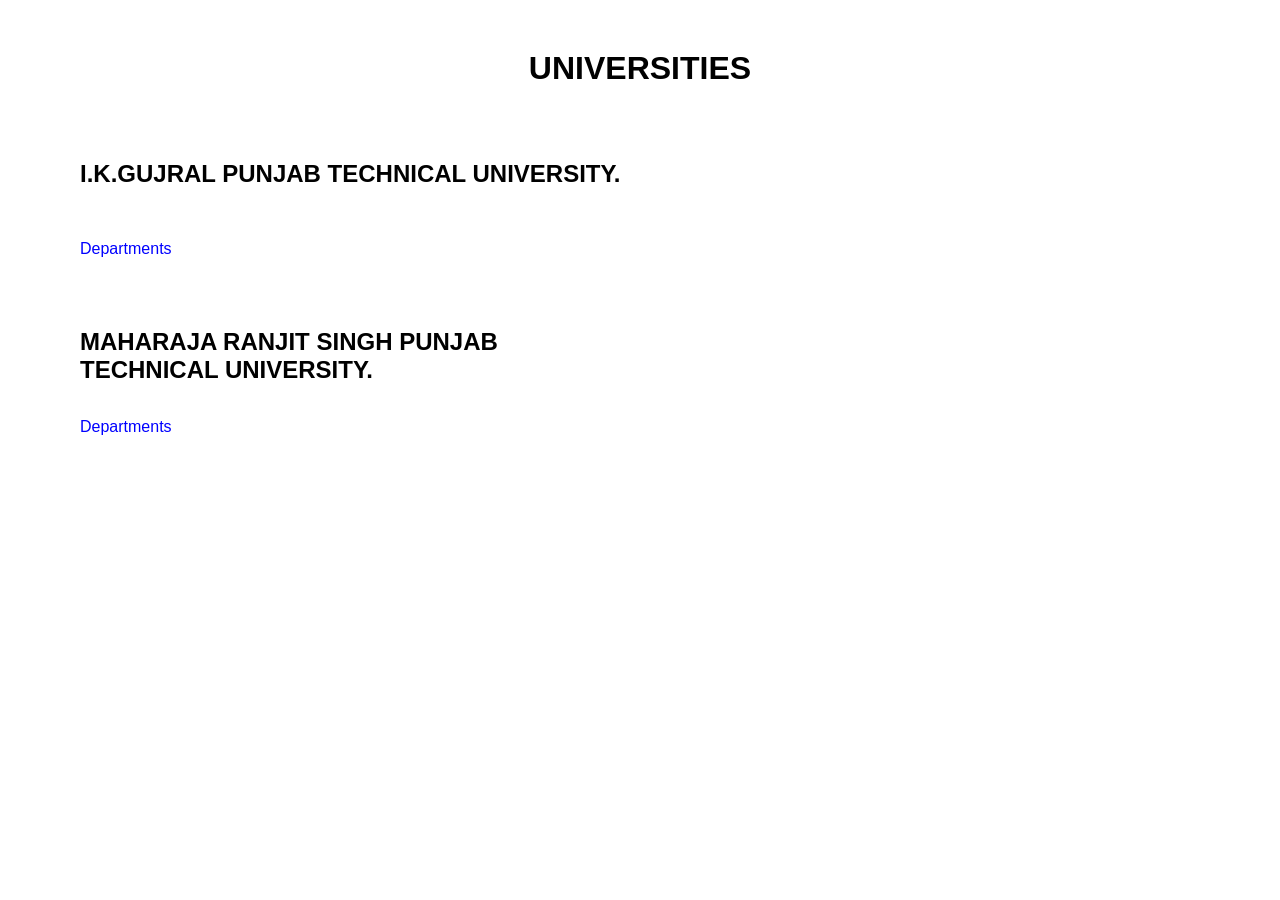
<file: 3.html>
<!DOCTYPE html>
	<html>
	<head>
		<meta charset="utf-8">
		<link rel="stylesheet" href="3.css">
		<title></title>
	</head>
	<body>
		<div class="a1">
			<div class="a2">
				<h1>UNIVERSITIES</h1>
			</div>
			<div class="a3">
		<h2>I.K.GUJRAL PUNJAB TECHNICAL UNIVERSITY.</h2>
    <a href="branch.html" style="text-decoration:none"><p>Departments</p></a>
</div>
     <div class="a4">
		<h2>MAHARAJA RANJIT SINGH PUNJAB TECHNICAL UNIVERSITY.</h2>
    <a href="branch.html" style="text-decoration:none"><p>Departments</p></a>
</div>

	</div>
	</body>
	</html>
</file>
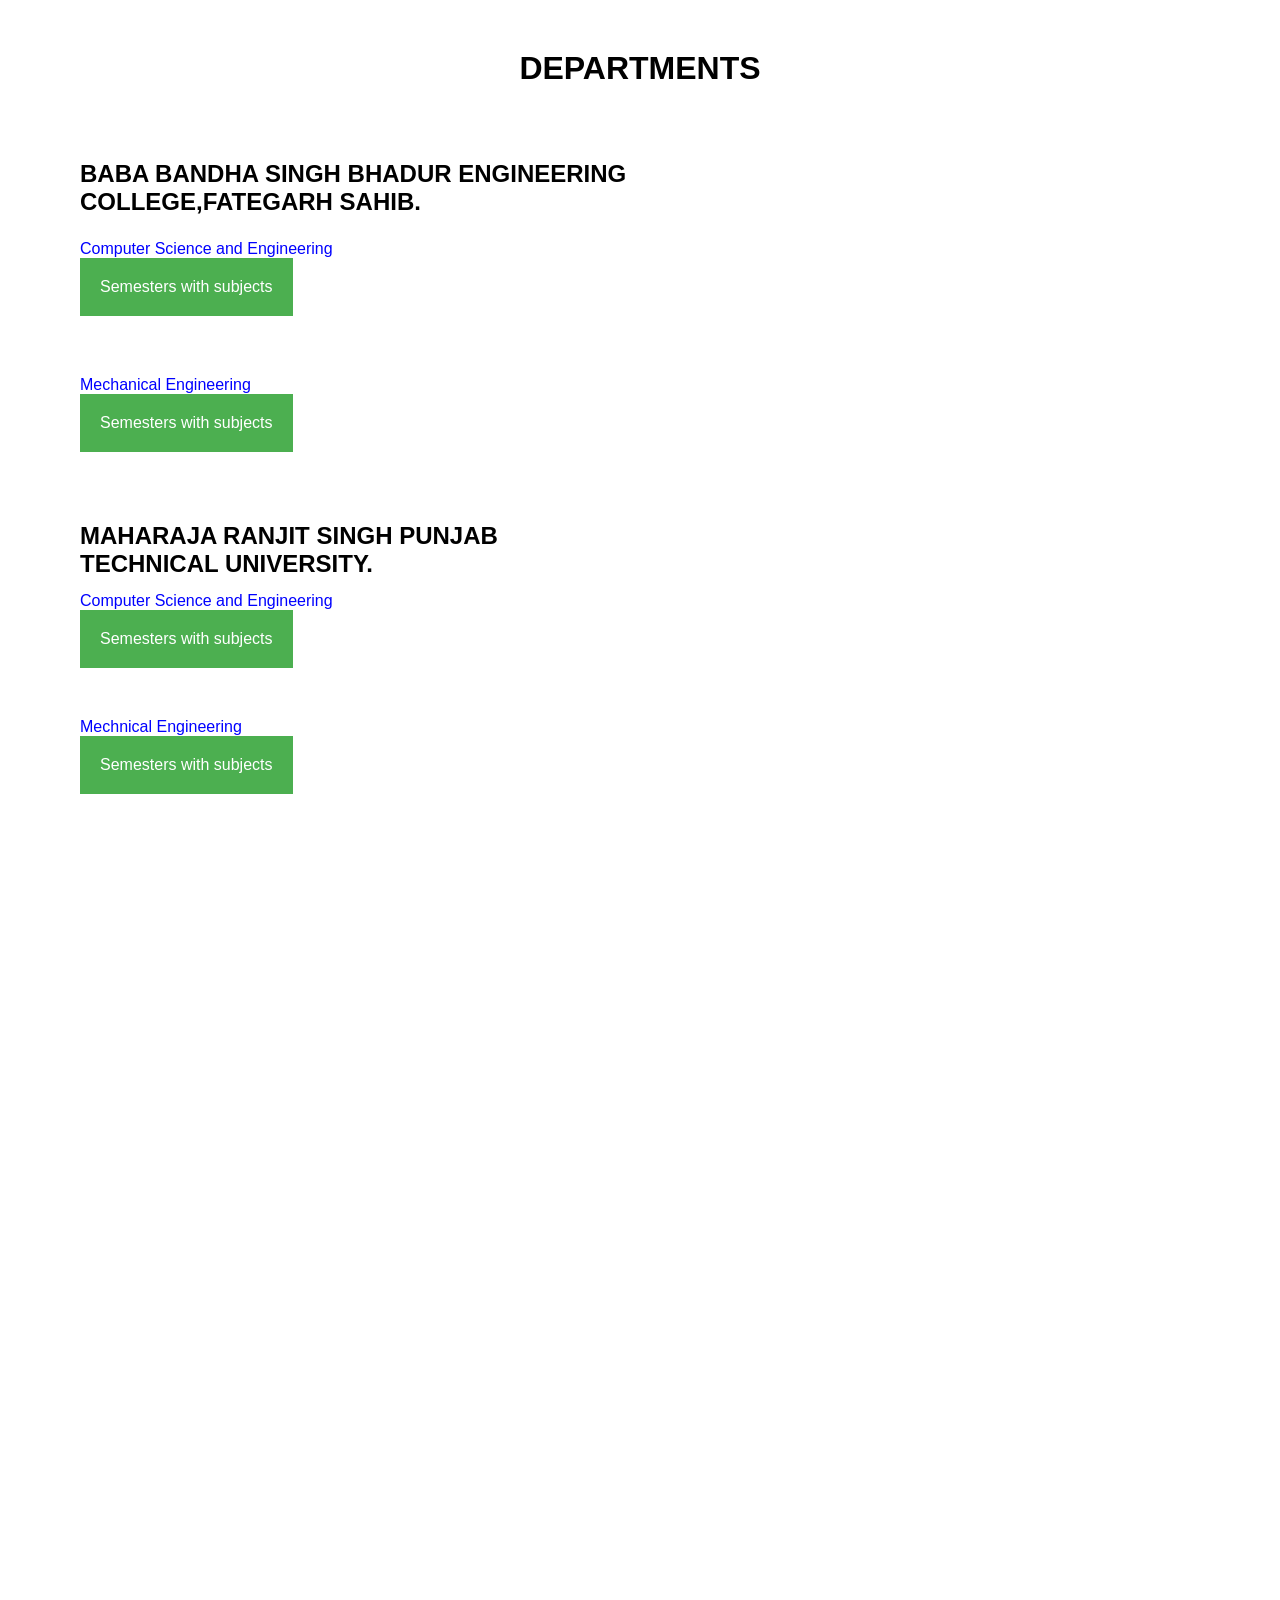
<file: branch.html>
<!DOCTYPE html>
<html>
<head>
	<meta charset="utf-8">
	<link rel="stylesheet" href="branch.css">
	<title></title>
</head>
<body>
	<div class="a1">
			<div class="a2">
				<h1>DEPARTMENTS</h1>
			</div>
			<div class="a3">
		<h2>BABA BANDHA SINGH BHADUR ENGINEERING COLLEGE,FATEGARH SAHIB.</h2>
    <p>Computer Science and Engineering </p>
    
<div class="dropdown">
  <a href="link.html" style="text-decoration:none"><button class="dropbtn">Semesters with subjects</button></a>
  <div class="dropdown-content">
  <a href="paper.html">Semester 1 (Physics,Maths-1,BEE)</a>
  <a href="paper.html">Semester 2 (Chemistry,Maths-2,Programming for problem solving)</a>
  <a href="paper.html">Semester 3 (Data Structure & Algorithms,Maths-3,Object Oriented Programming,Development of Socities (humanities),Digital Electronics</a>
  <a href="paper.html">Semester 4 (Computer Organisation & Architecture, Discrete Math,Operating System,Design & Analysis Of Algorithm, Universal Human Values,Environmental Studies)</a>
  <a href="paper.html">Semester 5 (Database Management Systems,Formal Language and Automata Theory,Software Engineering,Computer Networks,Programming in Python)</a>
  <a href="paper.html">Semester 6 (Data Science,Artifical Intelligence, Compiler Design,Wireless Communication,Cloud Computing)</a>
  </div>
</div>

    <p>Mechanical Engineering </p>
    
<div class="dropdown">
  <a href="mechnicl.html" style="text-decoration:none"><button class="dropbtn">Semesters with subjects</button></a>
  <div class="dropdown-content">
  <a href="mechnicl.html">Semester 1 (Chemistry,Maths-1,Programming for problem solving)</a>
  <a href="mechnicl.html">Semester 2 (Physics,Maths-2,BEE)</a>
  <a href="mechnicl.html">Semester 3 (Fluid Mechanics,Theory Of Machines-1,Machine Drawing,Strength Of Materials-1</a>
  <a href="mechnicl.html">Semester 4 (Applied Thermodynamics,Strength Of Materials-2,Theory Of Machines-2,Materials Engineering)</a>
  <a href="mechnicl.html">Semester 5 (Heat Transfer,Design Of Machine Elements,Manufacturing Processes,Management & Engineering Economics)</a>
  <a href="mechnicl.html">Semester 6 (Refregration and Air Conditioning,Mechanical Measurements & Metrology,Introduction To Industrial Management)</a>
  </div>
</div>
    
</div>
     <div class="a4">
		<h2>MAHARAJA RANJIT SINGH PUNJAB TECHNICAL UNIVERSITY.</h2>
    <p>Computer Science and Engineering</p>
    <div class="dropdown">
  <a href="maharaja.html"><button class="dropbtn">Semesters with subjects</button></a>
  <div class="dropdown-content">
  <a href="maharaja.html">Semester 1 (Physics,Maths-1,BEE)</a>
  <a href="maharaja.html">Semester 2 (Chemistry,Maths-2,Programming for problem solving)</a>
  <a href="maharaja.html">Semester 3 (Data Structure & Algorithms,Maths-3,Object Oriented Programming,Development of Socities (humanities),Digital Electronics</a>
  <a href="maharaja.html">Semester 4 (Computer Organisation & Architecture, Discrete Math,Operating System,Design & Analysis Of Algorithm, Universal Human Values,Environmental Studies)</a>
  <a href="maharaja.html">Semester 5 (Database Management Systems,Formal Language and Automata Theory,Software Engineering,Computer Networks,Programming in Python)</a>
  <a href="maharaja.html">Semester 6 (Data Science,Airtifical Intelligence, Compiler Design,Wireless Communication,Cloud Computing)</a>
  </div>
</div>

<p>Mechnical Engineering</p>
    <div class="dropdown">
  <a href="tom.html"><button class="dropbtn">Semesters with subjects</button></a>
  <div class="dropdown-content">
  <a href="tom.html">Semester 1 (Physics,Maths-1,BEE)</a>
  <a href="tom.html">Semester 2 (Chemistry,Maths-2,Programming for problem solving)</a>
  <a href="tom.html">Semester 3 (Data Structure & Algorithms,Maths-3,Object Oriented Programming,Development of Socities (humanities),Digital Electronics</a>
  <a href="tom.html">Semester 4 (Computer Organisation & Architecture, Discrete Math,Operating System,Design & Analysis Of Algorithm, Universal Human Values,Environmental Studies)</a>
  <a href="tom.html">Semester 5 (Database Management Systems,Formal Language and Automata Theory,Software Engineering,Computer Networks,Programming in Python)</a>
  <a href="tom.html">Semester 6 (Data Science,Airtifical Intelligence, Compiler Design,Wireless Communication,Cloud Computing)</a>
  </div>
</div>

</div>
	</div>

</body>
</html>
</file>
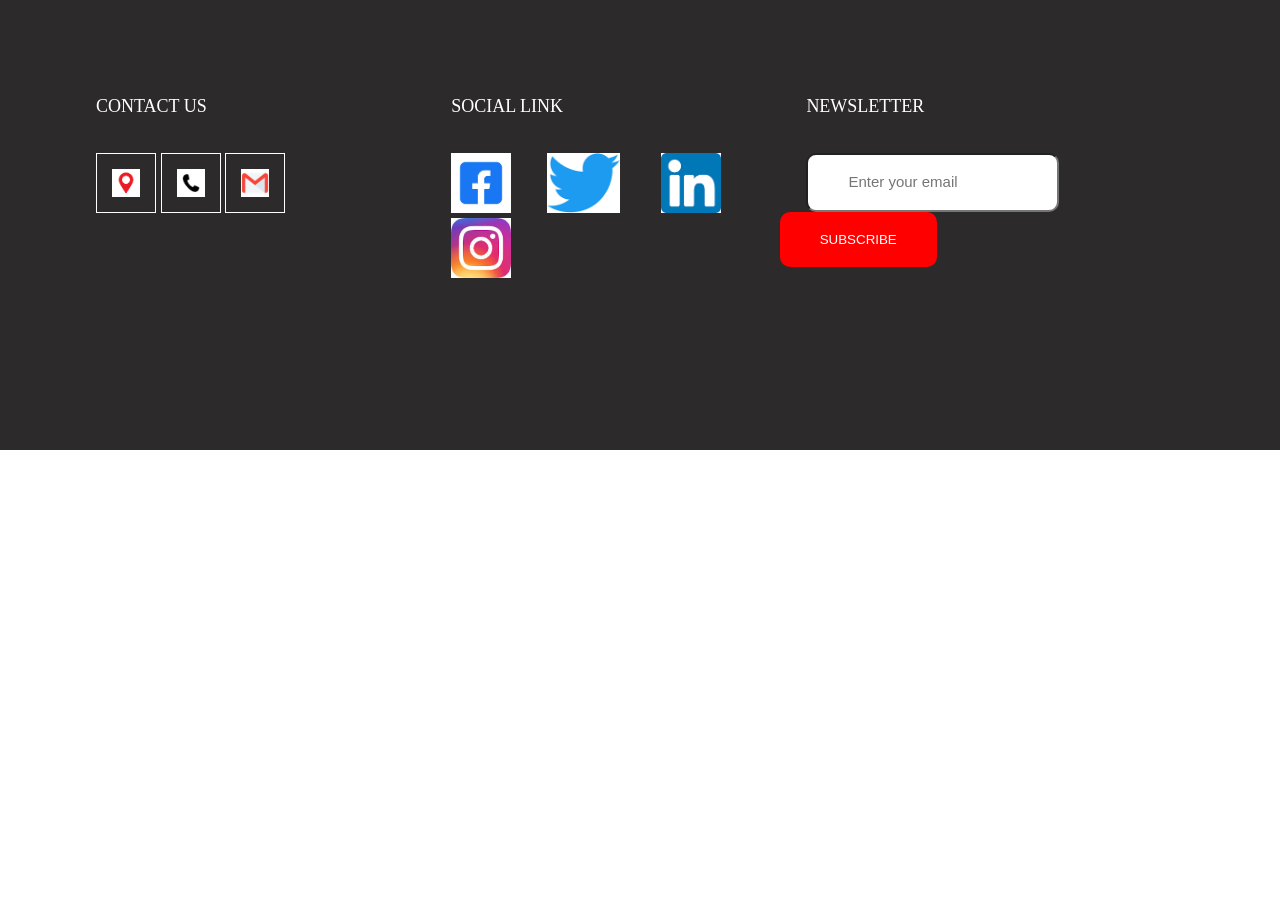
<file: contact1.html>
<html><head>
	<meta charset="utf-8">
	<link rel="stylesheet" type="text/css" href="contact1.css">
	<title></title>
</head>
<body>
	<div class="footer">
		<div class="contact">
				<p>CONTACT US</p>
				<img src="[data-uri]" height="60px">
				<img src="[data-uri]" height="60px">
				<img src="[data-uri]" height="60px">
			</div>
			<div class="social">
				<p>SOCIAL LINK</p>
				
				<img height="60px" src="[data-uri]"><img height="60px" src="[data-uri]">
				<img height="60px" src="[data-uri]">
				<img height="60px" src="[data-uri]">
			</div>
			<div class="news">
				<p>NEWSLETTER</p>
				<input type="text" placeholder="Enter your email">
				<button>SUBSCRIBE</button>
		</div>
	</div>


</body></html>
</file>
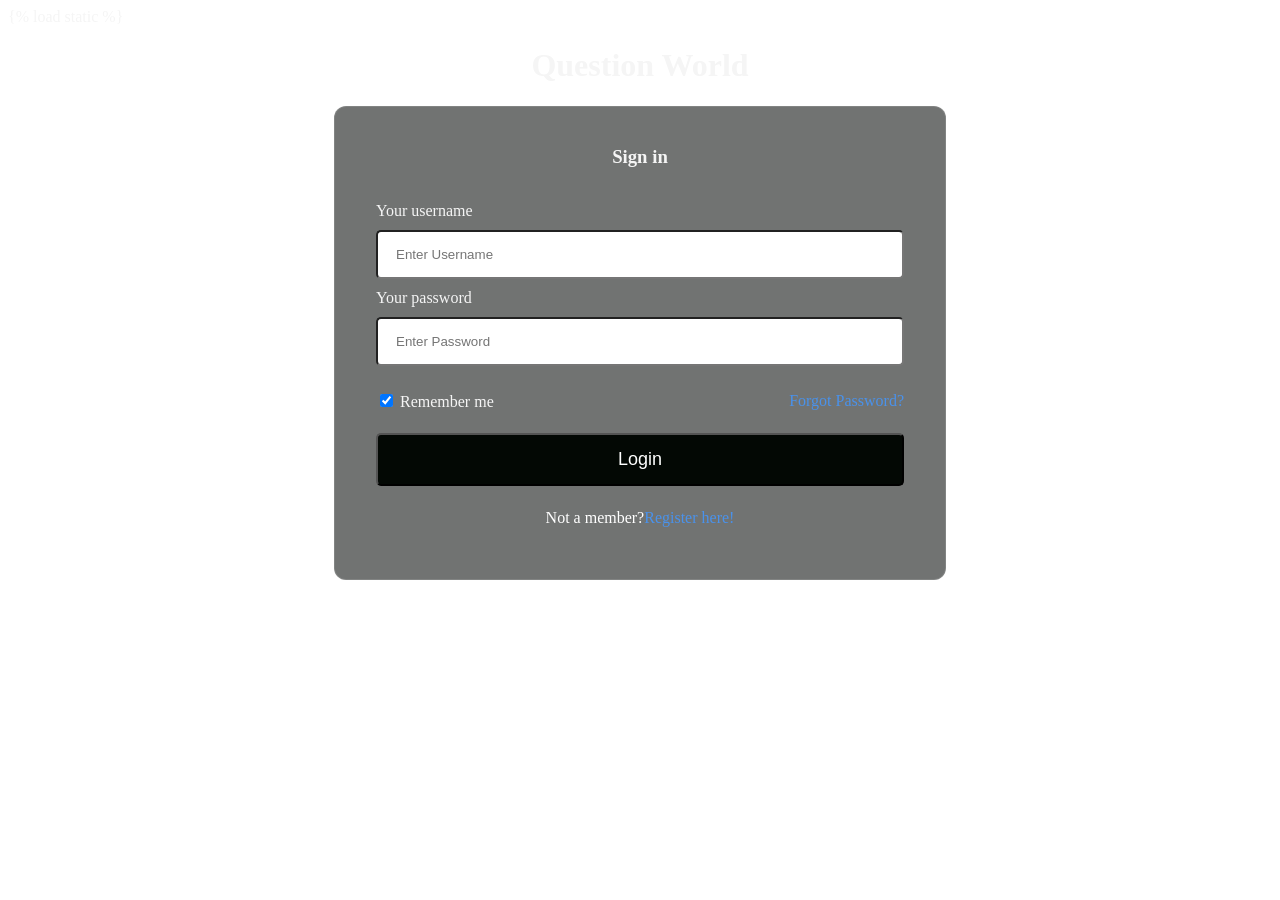
<file: front.html>
{% load static %}
<!DOCTYPE html>
<html lang="en">
<head>
    <meta charset="UTF-8">
    <meta http-equiv="X-UA-Compatible" content="IE=edge">
    <meta name="viewport" content="width=device-width, initial-scale=1.0">
<link rel="stylesheet" href="d.css">
    <title>QUESTION WORLD</title>
    <style>body 
        {
        font-family:Times new roman;
        background-image:url(https://wallpapercave.com/wp/wp4405842.jpg);
        background-repeat:no-repeat ;
        color:whitesmoke;
        background-size: cover;
        }
        
        
        h1{
         text-align: center;
        }
        
        
        form{
            
            width:35rem;
            margin: auto;
            color:whitesmoke;
            backdrop-filter: blur(16px) saturate(180%);
            -webkit-backdrop-filter: blur(16px) saturate(180%);
            background-color: rgba(11, 15, 13, 0.582);
            border-radius: 12px;
            border: 1px solid rgba(255, 255, 255, 0.125);
            padding: 20px 25px;
        }
        
        input[type=text], input[type=password]{
            width: 100%;
            margin: 10px 0;
            border-radius: 5px;
            padding: 15px 18px;
            box-sizing: border-box;
          }
        
        button {
            background-color: #030804;
            color: white;
            padding: 14px 20px;
            border-radius: 5px;
            margin: 7px 0;
            width: 100%;
            font-size: 18px;
          }
        
        button:hover {
            opacity: 0.6;
            cursor: pointer;
        }
        
        .headingsContainer{
            text-align: center;
        }
        
        .headingsContainer p{
            color: gray;
        }
        .mainContainer{
            padding: 16px;
        }
        
        
        .subcontainer{
            display: flex;
            flex-direction: row;
            align-items: center;
            justify-content: space-between;
        }
        
        .subcontainer a{
            font-size: 16px;
            margin-bottom: 12px;
        }
        
        span.forgotpsd a {
            float: right;
            color: whitesmoke;
            padding-top: 16px;
          }
        
        .forgotpsd a{
            color: rgb(74, 146, 235);
          }
          
        .forgotpsd a:link{
            text-decoration: none;
          }
        
          .register{
            color: white;
            text-align: center;
          }
          
          .register a{
            color: rgb(74, 146, 235);
          }
          
          .register a:link{
            text-decoration: none;
          }
        
          /* Media queries for the responsiveness of the page */
          @media screen and (max-width: 600px) {
            form{
              width: 25rem;
            }
          }
          
          @media screen and (max-width: 400px) {
            form{
              width: 20rem;
            }
          }</style>
</head>
<body>

    <h1>Question World</h1>
    <form action="">
        <!-- Headings for the form -->
        <div class="headingsContainer">
            <h3>Sign in</h3>
            
        </div>

        <!-- Main container for all inputs -->
        <div class="mainContainer">
            <!-- Username -->
            <label for="username">Your username</label>
            <input type="text" placeholder="Enter Username" name="username" required>

            <br>

            <!-- Password -->
            <label for="pswrd">Your password</label>
            <input type="password" placeholder="Enter Password" name="pswrd" required>

            <!-- sub container for the checkbox and forgot password link -->
            <div class="subcontainer">
                <label>
                  <input type="checkbox" checked="checked" name="remember"> Remember me
                </label>
                <p class="forgotpsd"> <a href="forgot_password">Forgot Password?</a></p>
            </div>


            <!-- Submit button -->
            <button type="submit">Login</button>

            <!-- Sign up link -->
            <p class="register">Not a member?<a href="register">Register here!</a></p>


        </div>
    </form>
</body>
</html>
</file>
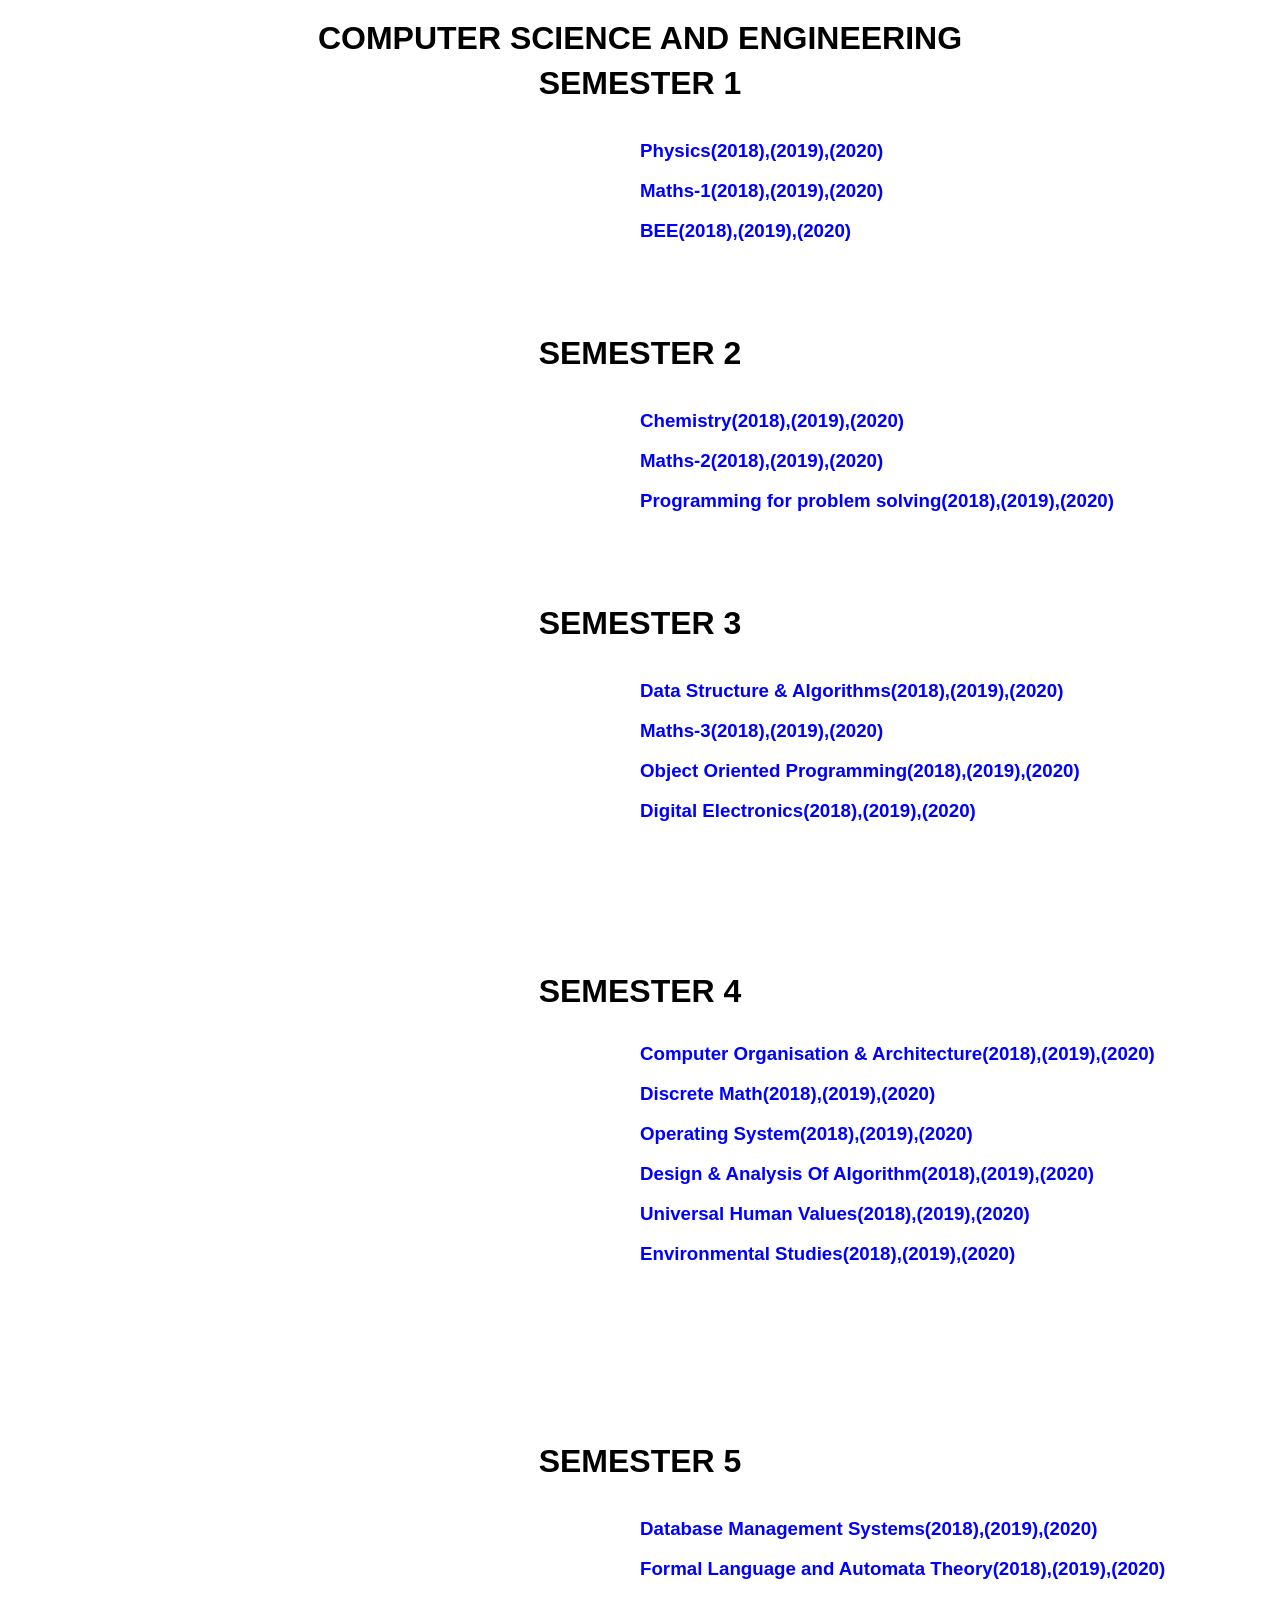
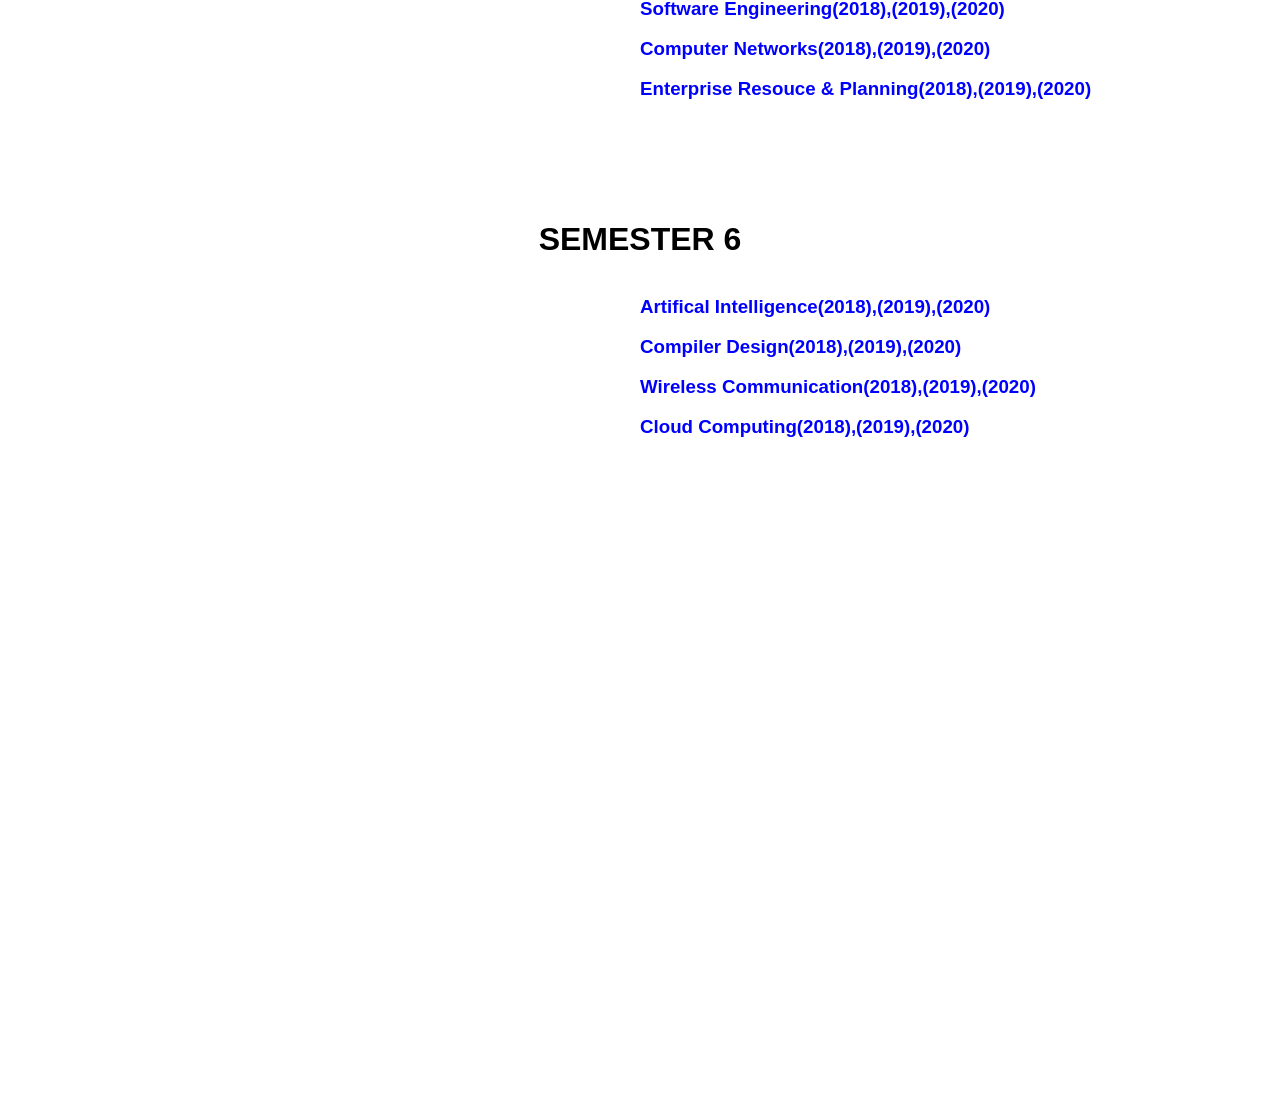
<file: link.html>
<!DOCTYPE html>
<html>
<head>
	<meta charset="utf-8">
	<link rel="stylesheet" href="link.css">
	<title></title>
</head>
<body>
	<div class="a1">
		<div class="a2">
			<h1>COMPUTER SCIENCE AND ENGINEERING</h1>
			<h1>SEMESTER 1 </h1>
		</div>
		<div class="d1">
			<div class="d2">
			<a href="paper.html" style="text-decoration:none"><h3>Physics(2018),(2019),(2020)</h3><br>
			<h3>Maths-1(2018),(2019),(2020)</h3><br>
			<h3>BEE(2018),(2019),(2020)</h3></a>
		</div>
	</div>

	<div class="a3">
			<h1>SEMESTER 2 </h1>
		</div>
		<div class="d3">
			<div class="d4">
			<a href="paper.html" style="text-decoration:none"><h3>Chemistry(2018),(2019),(2020)</h3><br>
			<h3>Maths-2(2018),(2019),(2020)</h3><br>
			<h3>Programming for problem solving(2018),(2019),(2020)</h3></a>
		</div>
	</div>

	<div class="a4">
			<h1>SEMESTER 3 </h1>
		</div>
		<div class="d5">
			<div class="d6">
			<a href="paper.html" style="text-decoration:none"><h3>Data Structure & Algorithms(2018),(2019),(2020)</h3><br>
			<h3>Maths-3(2018),(2019),(2020)</h3><br>
			<h3>Object Oriented Programming(2018),(2019),(2020)</h3><br>
			<h3>Digital Electronics(2018),(2019),(2020)</h3></a>
		</div>
	</div>
	<div class="a5">
			<h1>SEMESTER 4 </h1>
		</div>
		<div class="d7">
			<div class="d8">
			<a href="paper.html" style="text-decoration:none"><h3>Computer Organisation & Architecture(2018),(2019),(2020)</h3><br>
			<h3>Discrete Math(2018),(2019),(2020)</h3><br>
			<h3>Operating System(2018),(2019),(2020)</h3><br>
			<h3>Design & Analysis Of Algorithm(2018),(2019),(2020)</h3><br>
			<h3>Universal Human Values(2018),(2019),(2020)</h3><br>
			<h3>Environmental Studies(2018),(2019),(2020)</h3></a>
		</div>
	</div>
	<div class="a6">
			<h1>SEMESTER 5 </h1>
		</div>
		<div class="d9">
			<div class="d10">
			<a href="paper.html" style="text-decoration:none"><h3>Database Management Systems(2018),(2019),(2020)</h3><br>
			<h3>Formal Language and Automata Theory(2018),(2019),(2020)</h3><br>
			<h3>Software Engineering(2018),(2019),(2020)</h3><br>
			<h3>Computer Networks(2018),(2019),(2020)</h3><br>
			<h3>Enterprise Resouce & Planning(2018),(2019),(2020)</h3></a>
		</div>
	</div>
	<div class="a7">
			<h1>SEMESTER 6 </h1>
		</div>
		<div class="d11">
			<div class="d12">
			<a href="paper.html" style="text-decoration:none"><h3>Artifical Intelligence(2018),(2019),(2020)</h3><br>
			<h3>Compiler Design(2018),(2019),(2020)</h3><br>
			<h3>Wireless Communication(2018),(2019),(2020)</h3><br>
			<h3>Cloud Computing(2018),(2019),(2020)</h3></a>
		</div>
	</div>

</div>
</body>
</html>
</file>
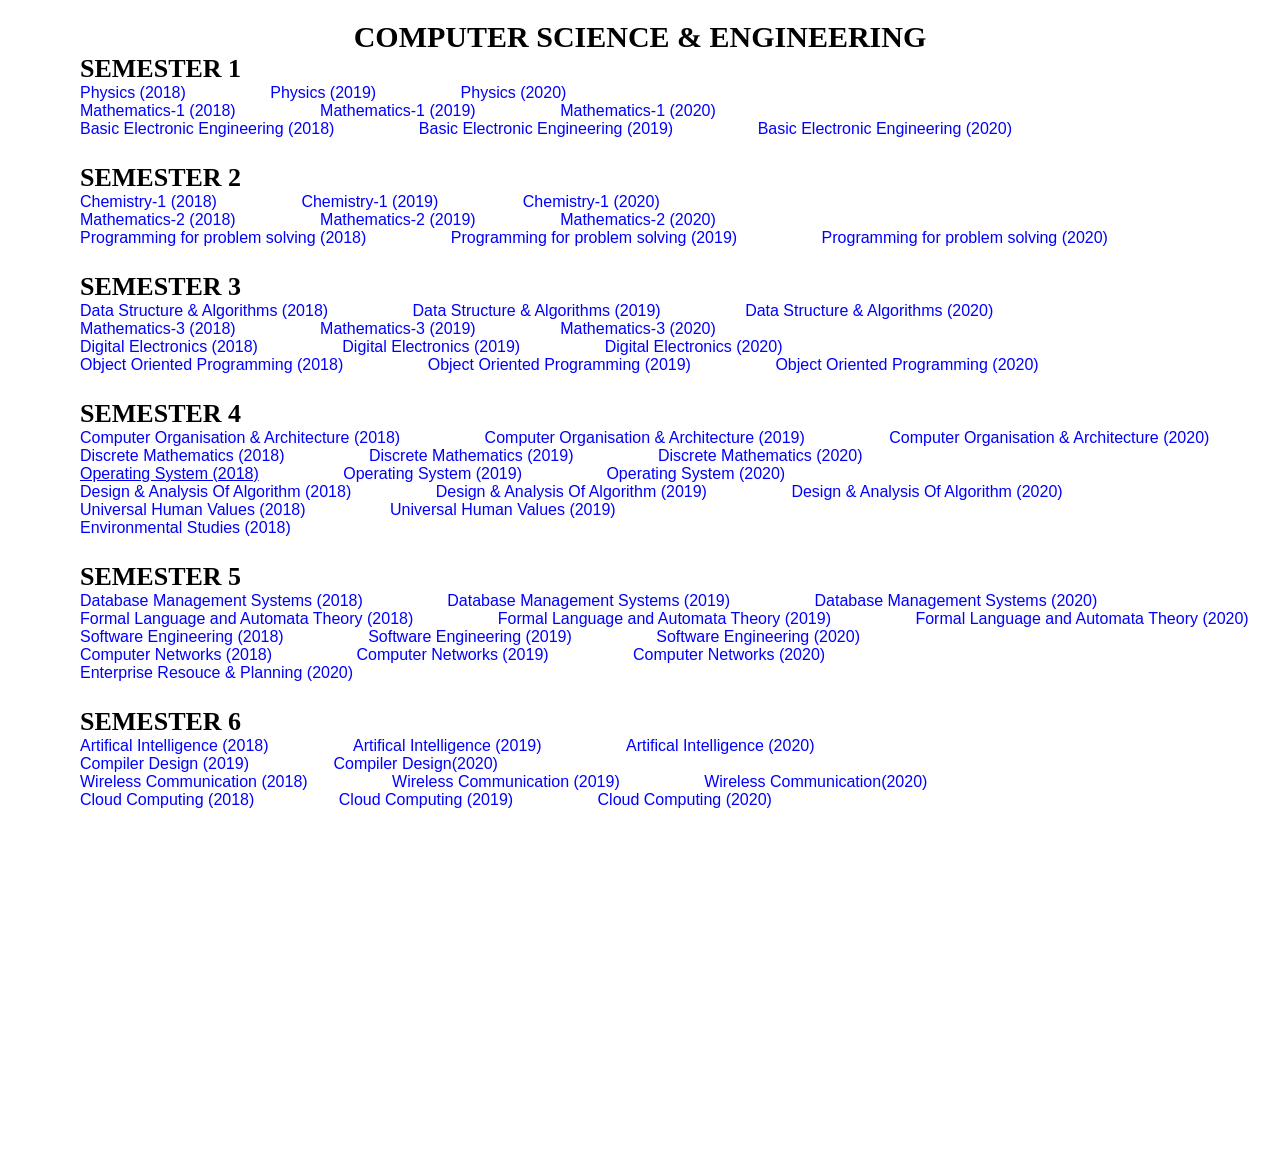
<file: maharaja.html>
<!DOCTYPE html>
<html>
<head>
	<meta charset="utf-8">
	<link rel="stylesheet" type="text/css" href="maharaja.css">
	<title></title>
</head>
<body>
	<div class="a1">
		<div class="a2">
			<h2>COMPUTER SCIENCE & ENGINEERING</h2>
			<h5>SEMESTER 1</h5>
			<a href="https://drive.google.com/file/d/1PgKvcQoikwI7U4J4goLVxDat5Zdbb2RR/view?usp=drive_link" style="text-decoration:none"><p>Physics (2018)</p></a>
			<a href="https://drive.google.com/file/d/1TD65OtpBRsMbVVHNpciF-jrVLfQtXPiK/view?usp=drive_link"style="text-decoration:none"><p>Physics (2019)</p></a>
			<a href="https://drive.google.com/file/d/1cc4lP5VJLYeTDLT0Jy9yL50EbC6CvSC3/view?usp=drive_link" style="text-decoration:none"><p>Physics (2020)</p></a>
		</div>
		<div class="a3">
			<a href=""https://drive.google.com/file/d/17MYOpVnhyaIzlThlKGtZxKwxH77mOwm1/view?usp=drive_link" style="text-decoration:none"><p>Mathematics-1 (2018)</p></a>
			<a href=""https://drive.google.com/file/d/1fExINrh-de1CC67uJTM1gTWt5INy_d5_/view?usp=drive_link"" style="text-decoration:none"><p>Mathematics-1 (2019)</p></a>
			<a href=""https://drive.google.com/file/d/1VjtkA6Rw-HUuJUCXBRanrmH-lrPHNLi8/view?usp=drive_link" style="text-decoration:none"><p>Mathematics-1 (2020)</p></a>
		</div>
		<div class="a4">
			<a href=""https://drive.google.com/file/d/1iMphAokQG4L3fuN2syIgFlj_JeMZV5HY/view?usp=drive_link" style="text-decoration:none"><p>Basic Electronic Engineering (2018)</p></a>
			<a href=""https://drive.google.com/file/d/175lE2rSJFdVRu2AflZw9o-pJEikBPxES/view?usp=drive_link" style="text-decoration:none"><p>Basic Electronic Engineering (2019)</p></a>
			<a href=""https://drive.google.com/file/d/14JLqQsqn3YK7450Eba8RUVZ3B1z19euK/view?usp=drive_link" style="text-decoration:none"><p>Basic Electronic Engineering (2020)</p></a>
		</div>
    <div class="a5">
			<h5>SEMESTER 2</h5>
			<a href="https://drive.google.com/file/d/1eWkovS35RSoDO2XVddFGM4WWHcfJmbwu/view?usp=drive_link"= style="text-decoration:none"><p>Chemistry-1 (2018)</p></a>
			<a href="https://drive.google.com/file/d/1SFaaEgZsdQ68T64rcRmukwWIwfnagsER/view?usp=drive_link" style="text-decoration:none"><p>Chemistry-1 (2019)</p></a>
			<a href="https://drive.google.com/file/d/1EOG4bVB70BNcQqY6MP33-56Nz-SjF4jf/view?usp=drive_link" style="text-decoration:none"><p>Chemistry-1 (2020)</p></a>
	</div>
	<div class="a6">
			<a href="https://drive.google.com/file/d/1AmP4jwOXX3gy3i67ocq6GNMTdvYPhzab/view?usp=drive_link" style="text-decoration:none"><p>Mathematics-2 (2018)</p></a>
			<a href="https://drive.google.com/file/d/1aBwGKUCRXD0bCWGqBSXHoDSECDNL-zD0/view?usp=drive_link" style="text-decoration:none"><p>Mathematics-2 (2019)</p></a>
			<a href="https://drive.google.com/file/d/12hmnJz3VVfgRZacDDs1Hx7cqFBTKDniX/view?usp=drive_link"style="text-decoration:none"><p>Mathematics-2 (2020)</p></a>
		</div>
		<div class="a7">
			<a href="https://drive.google.com/file/d/1vKeNilmzWKEC7PUjhFFjjo49-ShxDBqV/view?usp=drive_link" style="text-decoration:none"><p>Programming for problem solving (2018)</p></a>
			<a href="https://drive.google.com/file/d/1CD2wfF_Pq7P6EPnn9M89TkCKpiqJSG3Y/view?usp=drive_link"  style="text-decoration:none"><p>Programming for problem solving (2019)</p></a>
			<a href="https://drive.google.com/file/d/1RZdyCw8zrYommoVIfdwQjtwqGwoGqU4i/view?usp=drive_link" style="text-decoration:none"><p>Programming for problem solving (2020)</p></a>
		</div>
		<div class="a8">
			<h5>SEMESTER 3</h5>
			<a href="file:///C:/Users/darsh/Downloads/DATAS(3rd)May2018.pdf" style="text-decoration:none"><p>Data Structure & Algorithms (2018)</p></a>
			<a href="file:///C:/Users/darsh/Downloads/DSA(3rd)Dec2019.pdf" style="text-decoration:none"><p>Data Structure & Algorithms (2019)</p></a>
			<a href="file:///C:/Users/darsh/Downloads/DSA(3rd)Dec2020.pdf" style="text-decoration:none"><p>Data Structure & Algorithms (2020)</p></a>
	</div>
	<div class="a9">
			<a href="https://drive.google.com/file/d/12hmnJz3VVfgRZacDDs1Hx7cqFBTKDniX/view?usp=drive_link" style="text-decoration:none"><p>Mathematics-3 (2018)</p></a>
			<a href="https://drive.google.com/file/d/1aBwGKUCRXD0bCWGqBSXHoDSECDNL-zD0/view?usp=drive_link" style="text-decoration:none"><p>Mathematics-3 (2019)</p></a>
			<a href="https://drive.google.com/file/d/12hmnJz3VVfgRZacDDs1Hx7cqFBTKDniX/view?usp=drive_link" style="text-decoration:none"><p>Mathematics-3 (2020)</p></a>
		</div>

		<div class="a10">
			<a href="https://drive.google.com/file/d/16z_0mZq0NJHnfKwIEE6JpJw_oF3Zr1fm/view?usp=drive_link"style="text-decoration:none"><p>Digital Electronics (2018)</p></a>
			<a href="https://drive.google.com/file/d/1_Q6Ln_UvfpWzsi4dxcMFMun6oo_98W30/view?usp=drive_link" style="text-decoration:none"><p>Digital Electronics
			(2019)</p></a>
			<a href="https://drive.google.com/file/d/1kBna_2Gj5MgGMAJXYxAQMsQ_cqYK94Mv/view?usp=drive_link" style="text-decoration:none"><p>Digital Electronics
			 (2020)</p></a>
		</div>
		<div class="a11">
			<a href="https://drive.google.com/file/d/1KqkvfWTeJ4sR1Wvn88RBOmBv-hRx33h0/view?usp=drive_link" style="text-decoration:none"><p>Object Oriented Programming (2018)</p></a>
			<a href="https://drive.google.com/file/d/1IiEqJU5ipFpyNIhvlZWkFvo2hJpy7xrW/view?usp=drive_link"  style="text-decoration:none"><p>Object Oriented Programming (2019)</p></a>
			<a href="https://drive.google.com/file/d/106fNdRD_g1jhPunBM2JSInUjnX4reEJb/view?usp=drive_link" style="text-decoration:none"><p>Object Oriented Programming (2020)</p></a>
		</div>
		<div class="a12">
			<h5>SEMESTER 4</h5>
			<a href="https://drive.google.com/file/d/1_CBrF1mgWkLtj6aImPCZPsKt3afGANDI/view?usp=drive_link" style="text-decoration:none"><p>Computer Organisation & Architecture (2018)</p></a>
			<a href="https://drive.google.com/file/d/1M7evZqk5vYVUruI55g0T1Jsf8tBlO6ib/view?usp=drive_link" style="text-decoration:none"><p>Computer Organisation & Architecture (2019)</p></a>
			<a href="https://drive.google.com/file/d/1jhSFar6OA81xgzpxTq7JjgZqNGMvVOkl/view?usp=drive_link" style="text-decoration:none"><p>Computer Organisation & Architecture (2020)</p></a>
	</div>
	<div class="a13">
			<a href="https://drive.google.com/file/d/1IJlcdMZzG6qxgdHHYFiq37ewrYYgEC1-/view" style="text-decoration:none"><p>Discrete Mathematics (2018)</p></a>
			<a href="https://questionpapers.spmcollege.ac.in/dec2019/bca/1Sem/Discrete-Mathematics.pdf" style="text-decoration:none"><p>Discrete Mathematics (2019)</p></a>
			<a href="https://drive.google.com/file/d/1EmhH9TX02LQuBrHd1LLqyxBPI_7pmEKB/view?usp=drive_link" style="text-decoration:none"><p>Discrete Mathematics (2020)</p></a>
		</div>
		<div class="a14">
			<a href="https://drive.google.com/file/d/1JeMAOzB-DeeDwnwtYtdFQb_aMDKPG9O_/view?usp=drive_linkstyle="text-decoration:none"><p>Operating System (2018)</p></a>
			<a href="https://drive.google.com/file/d/1JeMAOzB-DeeDwnwtYtdFQb_aMDKPG9O_/view?usp=drive_link" style="text-decoration:none"><p>Operating System (2019)</p></a>
			<a href="https://drive.google.com/file/d/1JeMAOzB-DeeDwnwtYtdFQb_aMDKPG9O_/view?usp=drive_link"style="text-decoration:none"><p>Operating System (2020)</p></a>
		</div>
		<div class="a15">
			<a href="https://drive.google.com/file/d/1OilrRaHiM7SxW-y_N2aQbLbtM0oAuhsq/view?usp=drive_link" style="text-decoration:none"><p>Design & Analysis Of Algorithm (2018)</p></a>
			<a href="https://drive.google.com/file/d/1OilrRaHiM7SxW-y_N2aQbLbtM0oAuhsq/view?usp=drive_link"style="text-decoration:none"><p>Design & Analysis Of Algorithm (2019)</p></a>
			<a href="https://drive.google.com/file/d/1dcMPXVFFSDIIAcdP5OFhIwIXcd_gAvkt/view?usp=drive_link" style="text-decoration:none"><p>Design & Analysis Of Algorithm (2020)</p></a>
		</div>
		<div class="a16">
			<a href="https://drive.google.com/file/d/14WXcnrbqwEodPvg5_zk3eJ2do3PlcJ-D/view?usp=drive_link" style="text-decoration:none"><p>Universal Human Values (2018)</p></a>
			<a href="https://drive.google.com/file/d/1dExF-QHv8_lDwvuR60Gug0xljQQedCor/view?usp=drive_link"style="text-decoration:none"><p>Universal Human Values (2019)</p></a>
		</div>
		<div class="a17">
			<a href="https://drive.google.com/file/d/1PiUoC4vbrLTVMQeuQDeHUsKRircnBRqA/view?usp=drive_link" style="text-decoration:none"><p>Environmental Studies (2018)</p></a>
		</div>
		<div class="a18">
			<h5>SEMESTER 5</h5>
			<a href="https://drive.google.com/file/d/1QZJNBl63Zk5iouGPDfOoFFpnomU1ls7t/view?usp=drive_link" style="text-decoration:none"><p>Database Management Systems (2018)</p></a>
			<a href="https://drive.google.com/file/d/1U-nVjUmKzNUP7WqJkJrHhlHirkHFOcLI/view?usp=drive_link" style="text-decoration:none"><p>Database Management Systems (2019)</p></a>
			<a href="https://drive.google.com/file/d/1h88sXI5NwfR_PFqS5ATk4EKlaoSCLkEP/view?usp=drive_link" style="text-decoration:none"><p>Database Management Systems (2020)</p></a>
	</div>
	<div class="a19">
			<a href="https://drive.google.com/file/d/1ZncS2KDYO5d5uEAioaiRxVFsnbYSno1-/view?usp=drive_link" style="text-decoration:none"><p>Formal Language and Automata Theory (2018)</p></a>
			<a href="https://drive.google.com/file/d/18zWv2TjfpF13x78IevPyXgpnldAKsjMz/view?usp=drive_link" style="text-decoration:none"><p>Formal Language and Automata Theory (2019)</p></a>
			<a href=="https://drive.google.com/file/d/1ug8BGeEYMHVq7MGHbXgIsIrvxaey8x2K/view?usp=drive_link" style="text-decoration:none"><p>Formal Language and Automata Theory (2020)</p></a>
		</div>
		<div class="a20">
			<a href="https://drive.google.com/file/d/1y9xrk36z-WCIApoz3Mmd_TQPD6mO8cMt/view?usp=drive_link"  style="text-decoration:none"><p>Software Engineering (2018)</p></a>
			<a href="https://drive.google.com/file/d/1pws4lQXaSw1QpQqiHfIhPsW6ugOBTXFD/view?usp=drive_link" style="text-decoration:none"><p>Software Engineering (2019)</p></a>
			<a href="https://drive.google.com/file/d/1pws4lQXaSw1QpQqiHfIhPsW6ugOBTXFD/view?usp=drive_link" style="text-decoration:none"><p>Software Engineering (2020)</p></a>
		</div>
		<div class="a21">
			<a href="https://drive.google.com/file/d/1OWcT6N8EQQtZVCrF9yjOJCq1alYlxxdK/view?usp=drive_link" style="text-decoration:none"><p>Computer Networks (2018)</p></a>
			<a href="https://drive.google.com/file/d/1F30kth7zw1va8ACxzOjmk_ufTU0wvp-W/view?usp=drive_link" style="text-decoration:none"><p>Computer Networks (2019)</p></a>
			<a href="https://drive.google.com/file/d/12SEjKKsH797KctTrWH5rUdyJAE-Czh9C/view?usp=drive_link" style="text-decoration:none"><p>Computer Networks (2020)</p></a>
		</div>
		<div class="a22">
			<a href="https://drive.google.com/file/d/17nlPEvktHdRfD91Hpi-gfQAWRkonvfqZ/view?usp=drive_link" style="text-decoration:none"><p>Enterprise Resouce & Planning (2020)</p></a>
		</div>
		<div class="a23">
			<h5>SEMESTER 6</h5>
			<a href=="https://drive.google.com/file/d/1ra0NWdKeLELzdFvh4MLX6ur2d_psQYT3/view?usp=drive_link" style="text-decoration:none"><p>Artifical Intelligence (2018)</p></a>
			<a href="https://drive.google.com/file/d/1GD0A6GBYY4AR2M7lN5EtT9JyTPJ_CyVj/view?usp=drive_link" style="text-decoration:none"><p>Artifical Intelligence (2019)</p></a>
			<a href="https://drive.google.com/file/d/1R0RfZzvkPFZpZLvVB__D1PqIcdooW08t/view?usp=drive_link"style="text-decoration:none"><p>Artifical Intelligence (2020)</p></a>
		</div>
		<div class="a24">
			
			<a href="https://www.ptustudy.com/papers/btech-cse-7-8-sem-compiler-design-71905-may-2019.pdf" style="text-decoration:none"><p>Compiler Design (2019)</p></a>
			<a href="https://www.ptustudy.com/papers/btech-cse-7-8-sem-compiler-design-71905-may-2019.pdf" style="text-decoration:none"><p>Compiler Design(2020)</p></a>
		</div>	
		<div class="a25">
			<a href=https://drive.google.com/file/d/12GNVtJJFml-vl2kMMUPt8E-jEDYBBOvi/view?usp=drive_link" style="text-decoration:none"><p>Wireless Communication (2018)</p></a>
			<a href="https://drive.google.com/file/d/1J9LSHjzBrtGodlDncAY-T8dxaTLxg6G-/view?usp=drive_link" style="text-decoration:none"><p>Wireless Communication (2019)</p></a>
			<a href="https://drive.google.com/file/d/12GNVtJJFml-vl2kMMUPt8E-jEDYBBOvi/view?usp=drive_link" style="text-decoration:none"><p>Wireless Communication(2020)</p></a>
		</div>
		<div class="a26">
			<a href="https://drive.google.com/file/d/1-hxfwaW0xDg4poJDOq_bclJnSeEie9lg/view?usp=drive_link"" style="text-decoration:none"><p>Cloud Computing (2018)</p></a>
			<a href="https://drive.google.com/file/d/1uHapE4AzE8-n3CB-8AaL38JKL_xnS4Yf/view?usp=drive_link"  style="text-decoration:none"><p>Cloud Computing (2019)</p></a>
			<a href="https://drive.google.com/file/d/1-hxfwaW0xDg4poJDOq_bclJnSeEie9lg/view?usp=drive_link" style="text-decoration:none"><p>Cloud Computing (2020)</p></a>
		</div>


		</div>

</body>
</html>
</file>
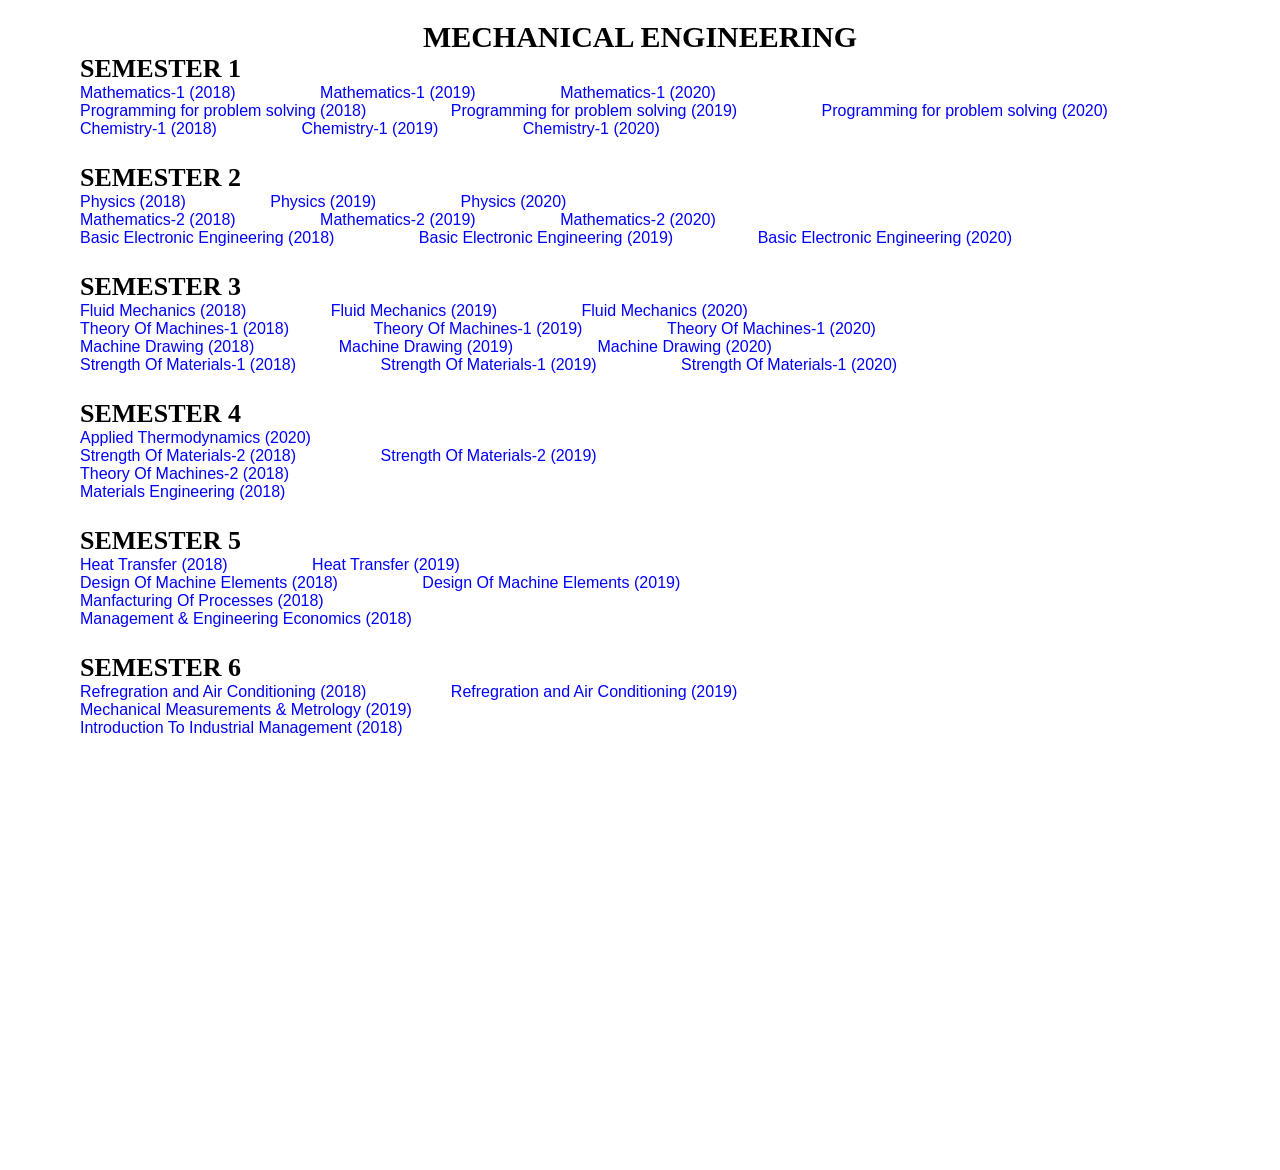
<file: mechnicl.html>
<!DOCTYPE html>
<html>
<head>
	<meta charset="utf-8">
	<link rel="stylesheet" href="mechnicl.css">
	<title></title>
</head>
<body>
	<div class="a1">
		<div class="a2">
			<h2>MECHANICAL ENGINEERING</h2>
			<h5>SEMESTER 1</h5>
			<a href="https://drive.google.com/file/d/17MYOpVnhyaIzlThlKGtZxKwxH77mOwm1/view?usp=drive_link" style="text-decoration:none"><p>Mathematics-1 (2018)</p></a>
			<a href="https://drive.google.com/file/d/1fExINrh-de1CC67uJTM1gTWt5INy_d5_/view?usp=drive_link" style="text-decoration:none"><p>Mathematics-1 (2019)</p></a>
			<a href="https://drive.google.com/file/d/1VjtkA6Rw-HUuJUCXBRanrmH-lrPHNLi8/view?usp=drive_link" style="text-decoration:none"><p>Mathematics-1 (2020)</p></a>
		</div>
		<div class="a3">
			<a href="https://drive.google.com/file/d/1vKeNilmzWKEC7PUjhFFjjo49-ShxDBqV/view?usp=drive_link" style="text-decoration:none"><p>Programming for problem solving (2018)</p></a>
			<a href="https://drive.google.com/file/d/1CD2wfF_Pq7P6EPnn9M89TkCKpiqJSG3Y/view?usp=drive_link" style="text-decoration:none"><p>Programming for problem solving (2019)</p></a>
			<a href="https://drive.google.com/file/d/1RZdyCw8zrYommoVIfdwQjtwqGwoGqU4i/view?usp=drive_link"  style="text-decoration:none"><p>Programming for problem solving (2020)</p></a>
		</div>
		<div class="a4">
			<a href="https://drive.google.com/file/d/1eWkovS35RSoDO2XVddFGM4WWHcfJmbwu/view?usp=drive_link" style="text-decoration:none"><p>Chemistry-1 (2018)</p></a>
			<a href="https://drive.google.com/file/d/1SFaaEgZsdQ68T64rcRmukwWIwfnagsER/view?usp=drive_link"style="text-decoration:none"><p>Chemistry-1 (2019)</p></a>
			<a href="https://drive.google.com/file/d/1EOG4bVB70BNcQqY6MP33-56Nz-SjF4jf/view?usp=drive_link" style="text-decoration:none"><p>Chemistry-1 (2020)</p></a>
		</div>

    <div class="a5">
			<h5>SEMESTER 2</h5>
			<a href="https://drive.google.com/file/d/1PgKvcQoikwI7U4J4goLVxDat5Zdbb2RR/view?usp=drive_link" style="text-decoration:none"><p>Physics (2018)</p></a>
			<a href="https://drive.google.com/file/d/1TD65OtpBRsMbVVHNpciF-jrVLfQtXPiK/view?usp=drive_link" style="text-decoration:none"><p>Physics (2019)</p></a>
			<a href="https://drive.google.com/file/d/1cc4lP5VJLYeTDLT0Jy9yL50EbC6CvSC3/view?usp=drive_link"  style="text-decoration:none"><p>Physics (2020)</p></a>
	</div>
	<div class="a6">
			<a href="https://drive.google.com/file/d/1AmP4jwOXX3gy3i67ocq6GNMTdvYPhzab/view?usp=drive_link" style="text-decoration:none"><p>Mathematics-2 (2018)</p></a>
			<a href="https://drive.google.com/file/d/1aBwGKUCRXD0bCWGqBSXHoDSECDNL-zD0/view?usp=drive_link" style="text-decoration:none"><p>Mathematics-2 (2019)</p></a>
			<a href="https://drive.google.com/file/d/12hmnJz3VVfgRZacDDs1Hx7cqFBTKDniX/view?usp=drive_link" style="text-decoration:none"><p>Mathematics-2 (2020)</p></a>
		</div>
		<div class="a7">
			<a href="https://drive.google.com/file/d/1iMphAokQG4L3fuN2syIgFlj_JeMZV5HY/view?usp=drive_link" style="text-decoration:none"><p>Basic Electronic Engineering (2018)</p></a>
			<a href="https://drive.google.com/file/d/175lE2rSJFdVRu2AflZw9o-pJEikBPxES/view?usp=drive_link" style="text-decoration:none"><p>Basic Electronic Engineering (2019)</p></a>
			<a href="https://drive.google.com/file/d/14JLqQsqn3YK7450Eba8RUVZ3B1z19euK/view?usp=drive_link" style="text-decoration:none"><p>Basic Electronic Engineering (2020)</p></a>
		</div>

		<div class="a8">
			<h5>SEMESTER 3</h5>
			<a href="https://drive.google.com/file/d/1Jgp12j3I9pJZH-UsejdBDfOXbVzWuPwt/view?usp=drive_link" style="text-decoration:none"><p>Fluid Mechanics (2018)</p></a>
			<a href="https://drive.google.com/file/d/19mIt8CrZX8DJwjhuQ_VNJAlyDXZHTqJd/view?usp=drive_link" style="text-decoration:none"><p>Fluid Mechanics (2019)</p></a>
			<a href="https://drive.google.com/file/d/1jP_CW7h8pTeU0KpXkFZrIIcCQQ7PRajZ/view?usp=drive_link" style="text-decoration:none"><p>Fluid Mechanics (2020)</p></a>
	</div>
	<div class="a9">
			<a href="https://drive.google.com/file/d/12nFCwn57ApBWwH5ep_3Oa54X2JfVpArP/view?usp=drive_link" style="text-decoration:none"><p>Theory Of Machines-1 (2018)</p></a>
			<a href="https://drive.google.com/file/d/1lI2UD0JqshUdh5d55dSkBf-YOULPUuV4/view?usp=drive_link" style="text-decoration:none"><p>Theory Of Machines-1 (2019)</p></a>
			<a href="https://drive.google.com/file/d/1q_vOqs3qDsna-gphSibsUlLA0nn_uKx6/view?usp=drive_link" style="text-decoration:none"><p>Theory Of Machines-1 (2020)</p></a>
		</div>

		<div class="a10">
			<a href="https://drive.google.com/file/d/1jNrIVf3jVjRT7j25Wnfk7bX-o7UEJuZ8/view?usp=drive_link" style="text-decoration:none"><p>Machine Drawing (2018)</p></a>
			<a href="https://drive.google.com/file/d/1VrIMscOpSps0Ktrsao0ohHJx3ELKAHMy/view?usp=drive_link" style="text-decoration:none"><p>Machine Drawing (2019)</p></a>
			<a href="https://drive.google.com/file/d/1kwvv2hkdspqI-cpk0fevET6RYgpv0KQB/view?usp=drive_link" style="text-decoration:none"><p>Machine Drawing (2020)</p></a>
		</div>
		<div class="a11">
			<a href="https://drive.google.com/file/d/1PsqpjvI4cZSAMM-JQpv0puLK6AenlXYI/view?usp=drive_link" style="text-decoration:none"><p>Strength Of Materials-1 (2018)</p></a>
			<a href="https://drive.google.com/file/d/1c4StngsNgLXawScTRiCa-zwzabKVyjp7/view?usp=drive_link" style="text-decoration:none"><p>Strength Of Materials-1 (2019)</p></a>
			<a href="https://drive.google.com/file/d/1J3aMTMpSYPavwW1ziuUSGaArCGq_B2YD/view?usp=drive_link" style="text-decoration:none"><p>Strength Of Materials-1 (2020)</p></a>
		</div>
		<div class="a12">
			<h5>SEMESTER 4</h5>
			<a href="https://drive.google.com/file/d/1bDJZWQWwlFxqIyd-WiUHVz7s2uXwKukm/view?usp=drive_link" style="text-decoration:none"><p>Applied Thermodynamics (2020)</p></a>
	</div>
	<div class="a13">
			<a href="https://drive.google.com/file/d/1X3Ku4xDwgFEadmPnrmegEnmjsZpMMnwA/view?usp=drive_link" style="text-decoration:none"><p>Strength Of Materials-2 (2018)</p></a>
			<a href="https://drive.google.com/file/d/1YiTPn-MZ7H2t8VOh5GUNvUXagR-rcfQU/view?usp=drive_link" style="text-decoration:none"><p>Strength Of Materials-2 (2019)</p></a>
			
		</div>
		<div class="a14">
			<a href="https://drive.google.com/file/d/1XYqyfkGU4Dzee42RP9VtoKadXbSkfRrC/view?usp=drive_link" style="text-decoration:none"><p>Theory Of Machines-2 (2018)</p></a>
		<div class="a15">
			<a href=https://drive.google.com/file/d/1qOl8Nb8UiVuHalmEjsDNPJHn2SwFyhUI/view?usp=drive_link style="text-decoration:none"><p>Materials Engineering (2018)</p></a>
			
		</div>

		<div class="a18">
			<h5>SEMESTER 5</h5>
			<a href="https://drive.google.com/file/d/1GhsVmhA63EYlPoXTOObA5b0PCUr8-wce/view?usp=drive_link" style="text-decoration:none"><p>Heat Transfer (2018)</p></a>
			<a href="https://drive.google.com/file/d/1BiI4tLhBr6gYJT8Xi8g2IOJJA4SZ9H5i/view?usp=drive_link" style="text-decoration:none"><p>Heat Transfer (2019)</p></a>
	</div>
	<div class="a19">
			<a href="https://drive.google.com/file/d/1jNgin1qgFDP-DoIB2CUSzBJ88ThpmJio/view?usp=drive_link" style="text-decoration:none"><p>Design Of Machine Elements (2018)</p></a>
			<a href="https://drive.google.com/file/d/1EmhH9TX02LQuBrHd1LLqyxBPI_7pmEKB/view?usp=drive_link" style="text-decoration:none"><p>Design Of Machine Elements (2019)</p></a>
		</div>
		<div class="a20">
			<a href="https://drive.google.com/file/d/1ZsS37j-zufbB0spPI10Hy6gQTZ7jpOfA/view?usp=drive_link" style="text-decoration:none"><p>Manfacturing Of Processes (2018)</p></a>
		</div>
		<div class="a21">
			<a href="https://drive.google.com/file/d/1vlnCMREKcpB2M9qKksuRu3RrfjIWaCXV/view?usp=drive_link"style="text-decoration:none"><p>Management & Engineering Economics (2018)</p></a>
		</div>
		<div class="a23">
			<h5>SEMESTER 6</h5>
			<a href="https://drive.google.com/file/d/1MC_3xygaCNswEFgkDFAi3yLr0bUvKOyN/view?usp=drive_link" style="text-decoration:none"><p>Refregration and Air Conditioning (2018)</p></a>
			<a href="https://drive.google.com/file/d/17A9u9gpa5fIg2XE4Tu0dUUhgF85B1skA/view?usp=drive_link" style="text-decoration:none"><p>Refregration and Air Conditioning (2019)</p></a>
		</div>
		<div class="a24">
			
			<a href="https://drive.google.com/file/d/1qOl8Nb8UiVuHalmEjsDNPJHn2SwFyhUI/view?usp=drive_link" style="text-decoration:none"><p>Mechanical Measurements & Metrology (2019)</p></a>
			
		</div>	
		<div class="a25">
			<a href="https://drive.google.com/file/d/1LzebK9jlEqtEVJAWwz69EZSkxwtdUtW2/view?usp=drive_link" style="text-decoration:none"><p>Introduction To Industrial Management (2018)</p></a>
		</div>


		</div>
	</div>

</body>
</html>
</file>
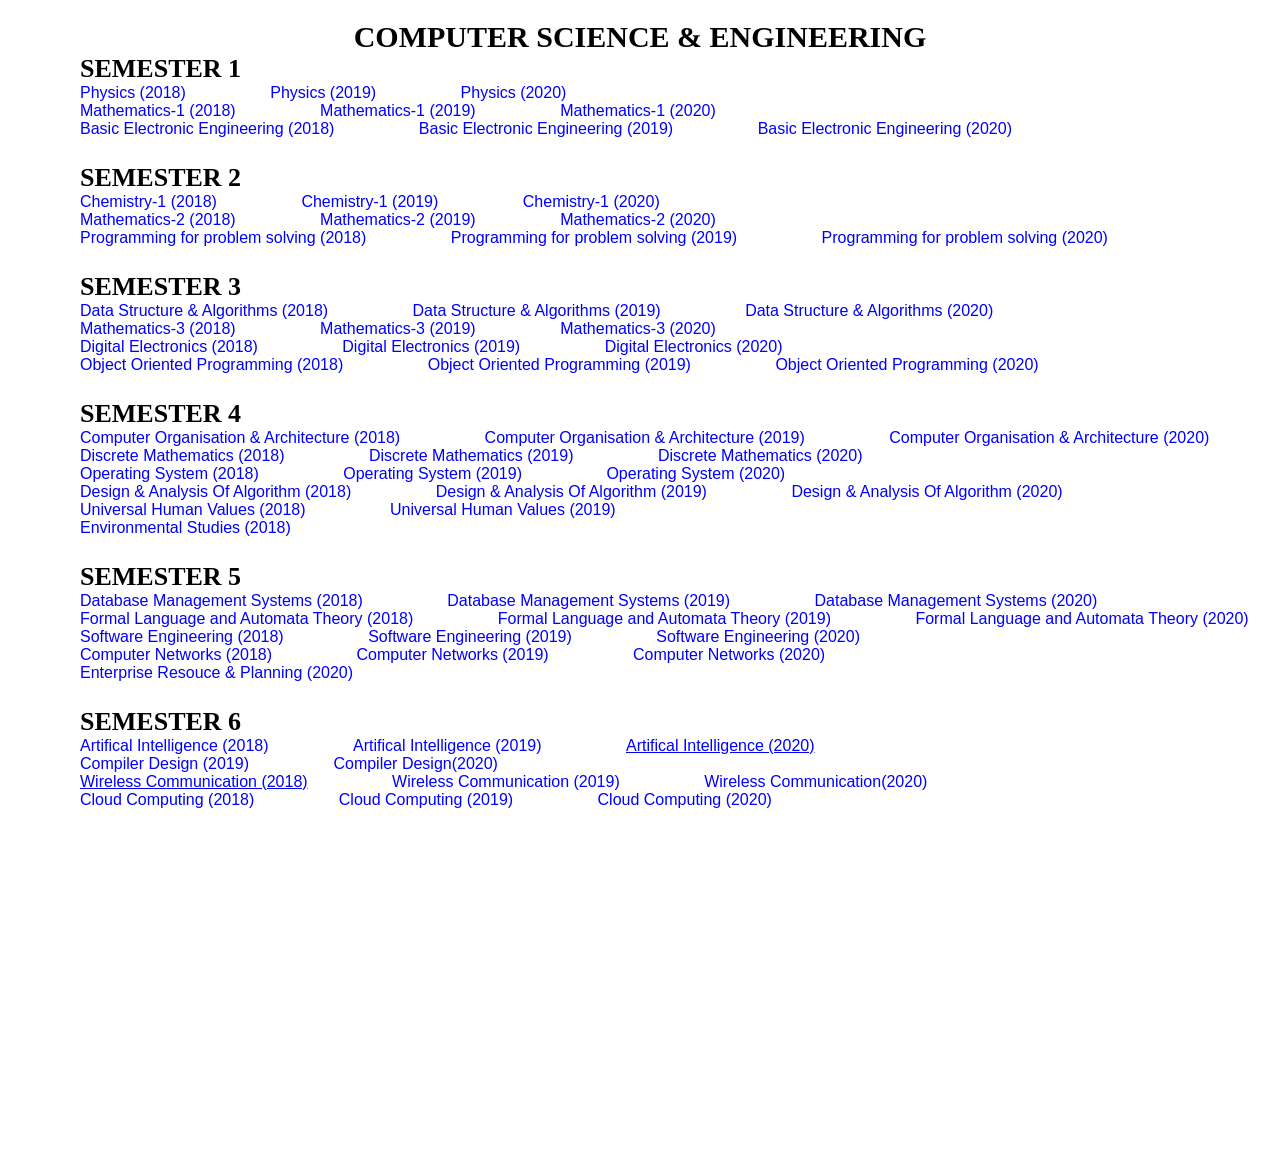
<file: paper.html>
<!DOCTYPE html>
<html>
<head>
	<meta charset="utf-8">
	<link rel="stylesheet" href="paper.css">
	<title></title>
</head>
<body>
	<div class="a1">
		<div class="a2">
			<h2>COMPUTER SCIENCE & ENGINEERING</h2>
			<h5>SEMESTER 1</h5>
			<a href="https://drive.google.com/file/d/1PgKvcQoikwI7U4J4goLVxDat5Zdbb2RR/view?usp=drive_link" style="text-decoration:none"><p>Physics (2018)</p></a>
			<a href="https://drive.google.com/file/d/1TD65OtpBRsMbVVHNpciF-jrVLfQtXPiK/view?usp=drive_link" style="text-decoration:none"><p>Physics (2019)</p></a>
			<a href="https://drive.google.com/file/d/1cc4lP5VJLYeTDLT0Jy9yL50EbC6CvSC3/view?usp=drive_link" style="text-decoration:none"><p>Physics (2020)</p></a>
		</div>
		<div class="a3">
			<a href="https://drive.google.com/file/d/17MYOpVnhyaIzlThlKGtZxKwxH77mOwm1/view?usp=drive_link" style="text-decoration:none"><p>Mathematics-1 (2018)</p></a>
			<a href="https://drive.google.com/file/d/1fExINrh-de1CC67uJTM1gTWt5INy_d5_/view?usp=drive_link" style="text-decoration:none"><p>Mathematics-1 (2019)</p></a>
			<a href="https://drive.google.com/file/d/1VjtkA6Rw-HUuJUCXBRanrmH-lrPHNLi8/view?usp=drive_link" style="text-decoration:none"><p>Mathematics-1 (2020)</p></a>
		</div>
		<div class="a4">
			<a href="https://drive.google.com/file/d/1iMphAokQG4L3fuN2syIgFlj_JeMZV5HY/view?usp=drive_link" style="text-decoration:none"><p>Basic Electronic Engineering (2018)</p></a>
			<a href="https://drive.google.com/file/d/175lE2rSJFdVRu2AflZw9o-pJEikBPxES/view?usp=drive_link" style="text-decoration:none"><p>Basic Electronic Engineering (2019)</p></a>
			<a href="https://drive.google.com/file/d/14JLqQsqn3YK7450Eba8RUVZ3B1z19euK/view?usp=drive_link" style="text-decoration:none"><p>Basic Electronic Engineering (2020)</p></a>
		</div>
    <div class="a5">
			<h5>SEMESTER 2</h5>
			<a href="https://drive.google.com/file/d/1eWkovS35RSoDO2XVddFGM4WWHcfJmbwu/view?usp=drive_link" style="text-decoration:none"><p>Chemistry-1 (2018)</p></a>
			<a href="https://drive.google.com/file/d/1SFaaEgZsdQ68T64rcRmukwWIwfnagsER/view?usp=drive_link" style="text-decoration:none"><p>Chemistry-1 (2019)</p></a>
			<a href="https://drive.google.com/file/d/1EOG4bVB70BNcQqY6MP33-56Nz-SjF4jf/view?usp=drive_link" style="text-decoration:none"><p>Chemistry-1 (2020)</p></a>
	</div>
	<div class="a6">
			<a href="https://drive.google.com/file/d/1AmP4jwOXX3gy3i67ocq6GNMTdvYPhzab/view?usp=drive_link" style="text-decoration:none"><p>Mathematics-2 (2018)</p></a>
			<a href="https://drive.google.com/file/d/1aBwGKUCRXD0bCWGqBSXHoDSECDNL-zD0/view?usp=drive_link" style="text-decoration:none"><p>Mathematics-2 (2019)</p></a>
			<a href="https://drive.google.com/file/d/12hmnJz3VVfgRZacDDs1Hx7cqFBTKDniX/view?usp=drive_link" style="text-decoration:none"><p>Mathematics-2 (2020)</p></a>
		</div>
		<div class="a7">
			<a href="https://drive.google.com/file/d/1vKeNilmzWKEC7PUjhFFjjo49-ShxDBqV/view?usp=drive_link" style="text-decoration:none"><p>Programming for problem solving (2018)</p></a>
			<a href="https://drive.google.com/file/d/1CD2wfF_Pq7P6EPnn9M89TkCKpiqJSG3Y/view?usp=drive_link" style="text-decoration:none"><p>Programming for problem solving (2019)</p></a>
			<a href="https://drive.google.com/file/d/1RZdyCw8zrYommoVIfdwQjtwqGwoGqU4i/view?usp=drive_link" style="text-decoration:none"><p>Programming for problem solving (2020)</p></a>
		</div>
		<div class="a8">
			<h5>SEMESTER 3</h5>
			<a href="file:///C:/Users/darsh/Downloads/DATAS(3rd)May2018.pdf" style="text-decoration:none"><p>Data Structure & Algorithms (2018)</p></a>
			<a href="file:///C:/Users/darsh/Downloads/DSA(3rd)Dec2019.pdf" style="text-decoration:none"><p>Data Structure & Algorithms (2019)</p></a>
			<a href="file:///C:/Users/darsh/Downloads/DSA(3rd)Dec2020.pdf" style="text-decoration:none"><p>Data Structure & Algorithms (2020)</p></a>
	</div>
	<div class="a9">
			<a href="https://drive.google.com/file/d/12hmnJz3VVfgRZacDDs1Hx7cqFBTKDniX/view?usp=drive_link" style="text-decoration:none"><p>Mathematics-3 (2018)</p></a>
			<a href="https://drive.google.com/file/d/1aBwGKUCRXD0bCWGqBSXHoDSECDNL-zD0/view?usp=drive_link" style="text-decoration:none"><p>Mathematics-3 (2019)</p></a>
			<a href="https://drive.google.com/file/d/12hmnJz3VVfgRZacDDs1Hx7cqFBTKDniX/view?usp=drive_link" style="text-decoration:none"><p>Mathematics-3 (2020)</p></a>
		</div>

		<div class="a10">
			<a href="https://drive.google.com/file/d/16z_0mZq0NJHnfKwIEE6JpJw_oF3Zr1fm/view?usp=drive_link" style="text-decoration:none"><p>Digital Electronics (2018)</p></a>
			<a href="https://drive.google.com/file/d/1_Q6Ln_UvfpWzsi4dxcMFMun6oo_98W30/view?usp=drive_link" style="text-decoration:none"><p>Digital Electronics
			(2019)</p></a>
			<a href="https://drive.google.com/file/d/1kBna_2Gj5MgGMAJXYxAQMsQ_cqYK94Mv/view?usp=drive_link" style="text-decoration:none"><p>Digital Electronics
			 (2020)</p></a>
		</div>
		<div class="a11">
			<a href="https://drive.google.com/file/d/1KqkvfWTeJ4sR1Wvn88RBOmBv-hRx33h0/view?usp=drive_link" style="text-decoration:none"><p>Object Oriented Programming (2018)</p></a>
			<a href="https://drive.google.com/file/d/1IiEqJU5ipFpyNIhvlZWkFvo2hJpy7xrW/view?usp=drive_link" style="text-decoration:none"><p>Object Oriented Programming (2019)</p></a>
			<a href="https://drive.google.com/file/d/106fNdRD_g1jhPunBM2JSInUjnX4reEJb/view?usp=drive_link" style="text-decoration:none"><p>Object Oriented Programming (2020)</p></a>
		</div>
		<div class="a12">
			<h5>SEMESTER 4</h5>
			<a href="https://drive.google.com/file/d/1_CBrF1mgWkLtj6aImPCZPsKt3afGANDI/view?usp=drive_link" style="text-decoration:none"><p>Computer Organisation & Architecture (2018)</p></a>
			<a href="https://drive.google.com/file/d/1M7evZqk5vYVUruI55g0T1Jsf8tBlO6ib/view?usp=drive_link" style="text-decoration:none"><p>Computer Organisation & Architecture (2019)</p></a>
			<a href="https://drive.google.com/file/d/1jhSFar6OA81xgzpxTq7JjgZqNGMvVOkl/view?usp=drive_link" style="text-decoration:none"><p>Computer Organisation & Architecture (2020)</p></a>
	</div>
	<div class="a13">
			<a href="https://drive.google.com/file/d/1IJlcdMZzG6qxgdHHYFiq37ewrYYgEC1-/view" style="text-decoration:none"><p>Discrete Mathematics (2018)</p></a>
			<a href="https://drive.google.com/file/d/16Ufg42vA46hGgQJG7glqmkiRn7M7vZtj/view?usp=drive_link" style="text-decoration:none"><p>Discrete Mathematics (2019)</p></a>
			<a href="https://drive.google.com/file/d/1EmhH9TX02LQuBrHd1LLqyxBPI_7pmEKB/view?usp=drive_link" style="text-decoration:none"><p>Discrete Mathematics (2020)</p></a>
		</div>
		<div class="a14">
			<a href="https://drive.google.com/file/d/1JeMAOzB-DeeDwnwtYtdFQb_aMDKPG9O_/view?usp=drive_link" style="text-decoration:none"><p>Operating System (2018)</p></a>
			<a href="file:///C:/Users/darsh/Downloads/OS(4th)May2019.pdf" style="text-decoration:none"><p>Operating System (2019)</p></a>
			<a href="file:///C:/Users/darsh/Downloads/OS(4th)May2020.pdf" style="text-decoration:none"><p>Operating System (2020)</p></a>
		</div>
		<div class="a15">
			<a href="file:///C:/Users/darsh/Downloads/DAA(5th)May2018.pdf" style="text-decoration:none"><p>Design & Analysis Of Algorithm (2018)</p></a>
			<a href="https://drive.google.com/file/d/1OilrRaHiM7SxW-y_N2aQbLbtM0oAuhsq/view?usp=drive_link" style="text-decoration:none"><p>Design & Analysis Of Algorithm (2019)</p></a>
			<a href="https://drive.google.com/file/d/1dcMPXVFFSDIIAcdP5OFhIwIXcd_gAvkt/view?usp=drive_link" style="text-decoration:none"><p>Design & Analysis Of Algorithm (2020)</p></a>
		</div>
		<div class="a16">
			<a href="https://drive.google.com/file/d/14WXcnrbqwEodPvg5_zk3eJ2do3PlcJ-D/view?usp=drive_link" style="text-decoration:none"><p>Universal Human Values (2018)</p></a>
			<a href="https://drive.google.com/file/d/1dExF-QHv8_lDwvuR60Gug0xljQQedCor/view?usp=drive_link" style="text-decoration:none"><p>Universal Human Values (2019)</p></a>
		</div>
		<div class="a17">
			<a href="https://drive.google.com/file/d/1PiUoC4vbrLTVMQeuQDeHUsKRircnBRqA/view?usp=drive_link" style="text-decoration:none"><p>Environmental Studies (2018)</p></a>
		</div>
		<div class="a18">
			<h5>SEMESTER 5</h5>
			<a href="https://drive.google.com/file/d/1QZJNBl63Zk5iouGPDfOoFFpnomU1ls7t/view?usp=drive_link" style="text-decoration:none"><p>Database Management Systems (2018)</p></a>
			<a href="https://drive.google.com/file/d/1U-nVjUmKzNUP7WqJkJrHhlHirkHFOcLI/view?usp=drive_link" style="text-decoration:none"><p>Database Management Systems (2019)</p></a>
			<a href="https://drive.google.com/file/d/1h88sXI5NwfR_PFqS5ATk4EKlaoSCLkEP/view?usp=drive_link" style="text-decoration:none"><p>Database Management Systems (2020)</p></a>
	</div>
	<div class="a19">
			<a href="https://drive.google.com/file/d/1ZncS2KDYO5d5uEAioaiRxVFsnbYSno1-/view?usp=drive_link" style="text-decoration:none"><p>Formal Language and Automata Theory (2018)</p></a>
			<a href="https://drive.google.com/file/d/18zWv2TjfpF13x78IevPyXgpnldAKsjMz/view?usp=drive_link" style="text-decoration:none"><p>Formal Language and Automata Theory (2019)</p></a>
			<a href="https://drive.google.com/file/d/1ug8BGeEYMHVq7MGHbXgIsIrvxaey8x2K/view?usp=drive_link" style="text-decoration:none"><p>Formal Language and Automata Theory (2020)</p></a>
		</div>
		<div class="a20">
			<a href="https://drive.google.com/file/d/1y9xrk36z-WCIApoz3Mmd_TQPD6mO8cMt/view?usp=drive_link" style="text-decoration:none"><p>Software Engineering (2018)</p></a>
			<a href="https://drive.google.com/file/d/1RH37ejp1J-t8tq-qsA__dHytRDsCc3zk/view?usp=drive_link" style="text-decoration:none"><p>Software Engineering (2019)</p></a>
			<a href="https://drive.google.com/file/d/1pws4lQXaSw1QpQqiHfIhPsW6ugOBTXFD/view?usp=drive_link" style="text-decoration:none"><p>Software Engineering (2020)</p></a>
		</div>
		<div class="a21">
			<a href="https://drive.google.com/file/d/1OWcT6N8EQQtZVCrF9yjOJCq1alYlxxdK/view?usp=drive_link" style="text-decoration:none"><p>Computer Networks (2018)</p></a>
			<a href="https://drive.google.com/file/d/1F30kth7zw1va8ACxzOjmk_ufTU0wvp-W/view?usp=drive_link" style="text-decoration:none"><p>Computer Networks (2019)</p></a>
			<a href="https://drive.google.com/file/d/12SEjKKsH797KctTrWH5rUdyJAE-Czh9C/view?usp=drive_link" style="text-decoration:none"><p>Computer Networks (2020)</p></a>
		</div>
		<div class="a22">
			<a href="https://drive.google.com/file/d/17nlPEvktHdRfD91Hpi-gfQAWRkonvfqZ/view?usp=drive_link" style="text-decoration:none"><p>Enterprise Resouce & Planning (2020)</p></a>
		</div>
		<div class="a23">
			<h5>SEMESTER 6</h5>
			<a href="https://drive.google.com/file/d/1ra0NWdKeLELzdFvh4MLX6ur2d_psQYT3/view?usp=drive_link" style="text-decoration:none"><p>Artifical Intelligence (2018)</p></a>
			<a href="https://drive.google.com/file/d/1GD0A6GBYY4AR2M7lN5EtT9JyTPJ_CyVj/view?usp=drive_link" style="text-decoration:none"><p>Artifical Intelligence (2019)</p></a>
			<a href="https://drive.google.com/file/d/1R0RfZzvkPFZpZLvVB__D1PqIcdooW08t/view?usp=drive_link"><p>Artifical Intelligence (2020)</p></a>
		</div>
		<div class="a24">
			
			<a href="https://www.ptustudy.com/papers/btech-cse-7-8-sem-compiler-design-71905-may-2019.pdf" style="text-decoration:none"><p>Compiler Design (2019)</p></a>
			<a href="https://drive.google.com/file/d/1XZQ8lTg3PEB816gJz6pKzj4Ct4hNwaJ-/view?usp=drive_link" style="text-decoration:none"><p>Compiler Design(2020)</p></a>
		</div>	
		<div class="a25">
			<a href=https://drive.google.com/file/d/12GNVtJJFml-vl2kMMUPt8E-jEDYBBOvi/view?usp=drive_link><p>Wireless Communication (2018)</p></a>
			<a href="https://drive.google.com/file/d/1J9LSHjzBrtGodlDncAY-T8dxaTLxg6G-/view?usp=drive_link" style="text-decoration:none"><p>Wireless Communication (2019)</p></a>
			<a href="https://drive.google.com/file/d/12GNVtJJFml-vl2kMMUPt8E-jEDYBBOvi/view?usp=drive_link" style="text-decoration:none"><p>Wireless Communication(2020)</p></a>
		</div>
		<div class="a26">
			<a href="https://drive.google.com/file/d/1-hxfwaW0xDg4poJDOq_bclJnSeEie9lg/view?usp=drive_link" style="text-decoration:none"><p>Cloud Computing (2018)</p></a>
			<a href="https://drive.google.com/file/d/1uHapE4AzE8-n3CB-8AaL38JKL_xnS4Yf/view?usp=drive_link" style="text-decoration:none"><p>Cloud Computing (2019)</p></a>
			<a href="https://drive.google.com/file/d/1-hxfwaW0xDg4poJDOq_bclJnSeEie9lg/view?usp=drive_link" style="text-decoration:none"><p>Cloud Computing (2020)</p></a>
		</div>


		</div>

</body>
</html>
</file>
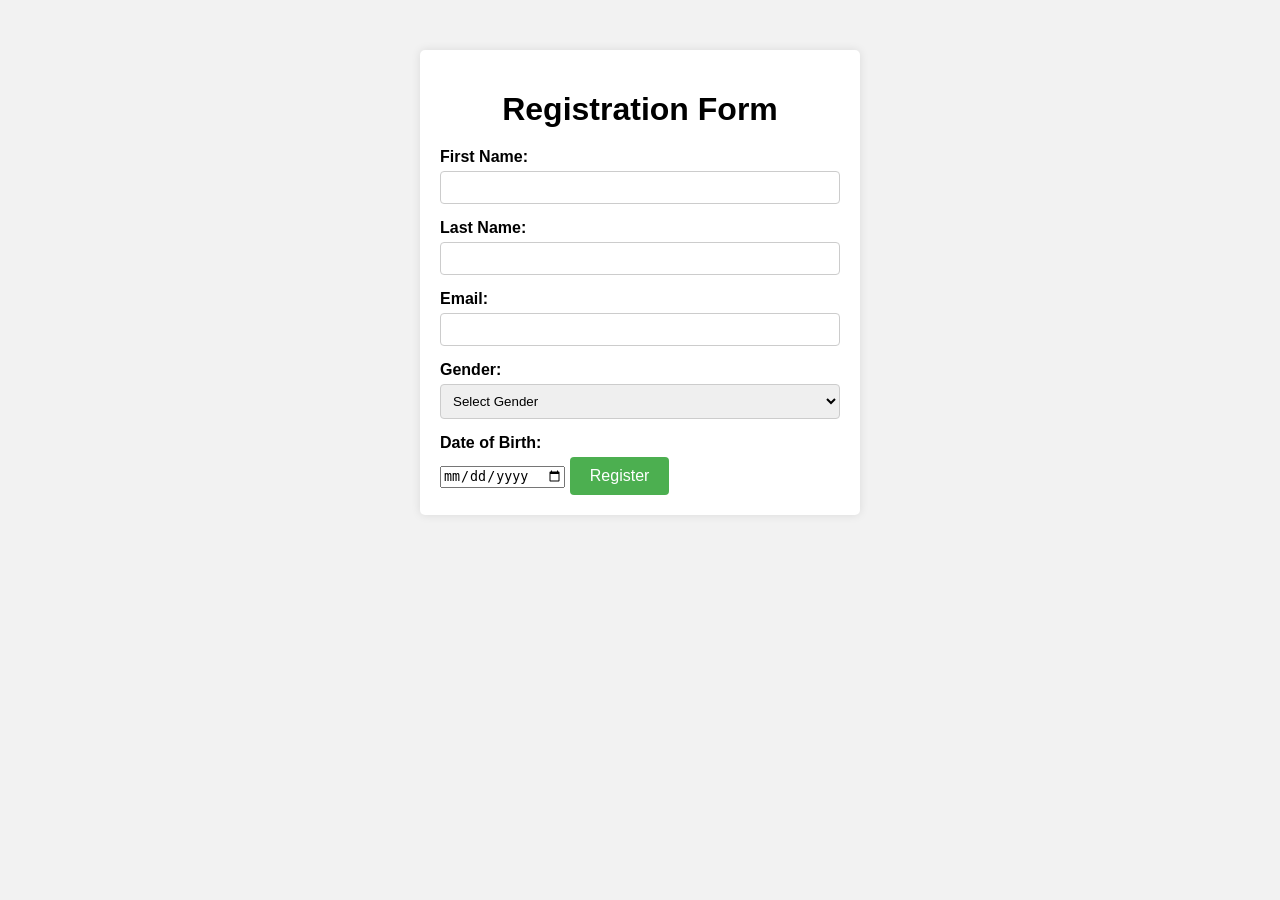
<file: register.html>
<!DOCTYPE html>
<html>
<head>
  <title>Registration Form</title>
  <style>
    body {
      font-family: Arial, sans-serif;
      background-color: #f2f2f2;
      margin: 0;
      padding: 0;
    }

    .container {
      max-width: 400px;
      margin: 50px auto;
      padding: 20px;
      background-color: #fff;
      border-radius: 5px;
      box-shadow: 0 0 10px rgba(0, 0, 0, 0.1);
    }

    h1 {
      text-align: center;
      margin-bottom: 20px;
    }

    label {
      display: block;
      margin-bottom: 5px;
      font-weight: bold;
    }

    input[type="text"],
    input[type="email"],
    select {
      width: 100%;
      padding: 8px;
      margin-bottom: 15px;
      border: 1px solid #ccc;
      border-radius: 4px;
      box-sizing: border-box;
    }

    input[type="radio"] {
      margin: 0 5px 0 0;
    }

    input[type="submit"] {
      background-color: #4CAF50;
      color: #fff;
      border: none;
      padding: 10px 20px;
      border-radius: 4px;
      cursor: pointer;
      font-size: 16px;
    }

    input[type="submit"]:hover {
      background-color: #45a049;
    }
  </style>
</head>
<body>
  <div class="container">
    <h1>Registration Form</h1>
    <form>
      <label for="firstName">First Name:</label>
      <input type="text" id="firstName" name="firstName" required>

      <label for="lastName">Last Name:</label>
      <input type="text" id="lastName" name="lastName" required>

      <label for="email">Email:</label>
      <input type="email" id="email" name="email" required>

      <label for="gender">Gender:</label>
      <select id="gender" name="gender" required>
        <option value="">Select Gender</option>
        <option value="male">Male</option>
        <option value="female">Female</option>
        <option value="other">Other</option>
      </select>

      <label for="dob">Date of Birth:</label>
      <input type="date" id="dob" name="dob" required>

      <input type="submit" value="Register">
    </form>
  </div>
</body>
</html>
</file>
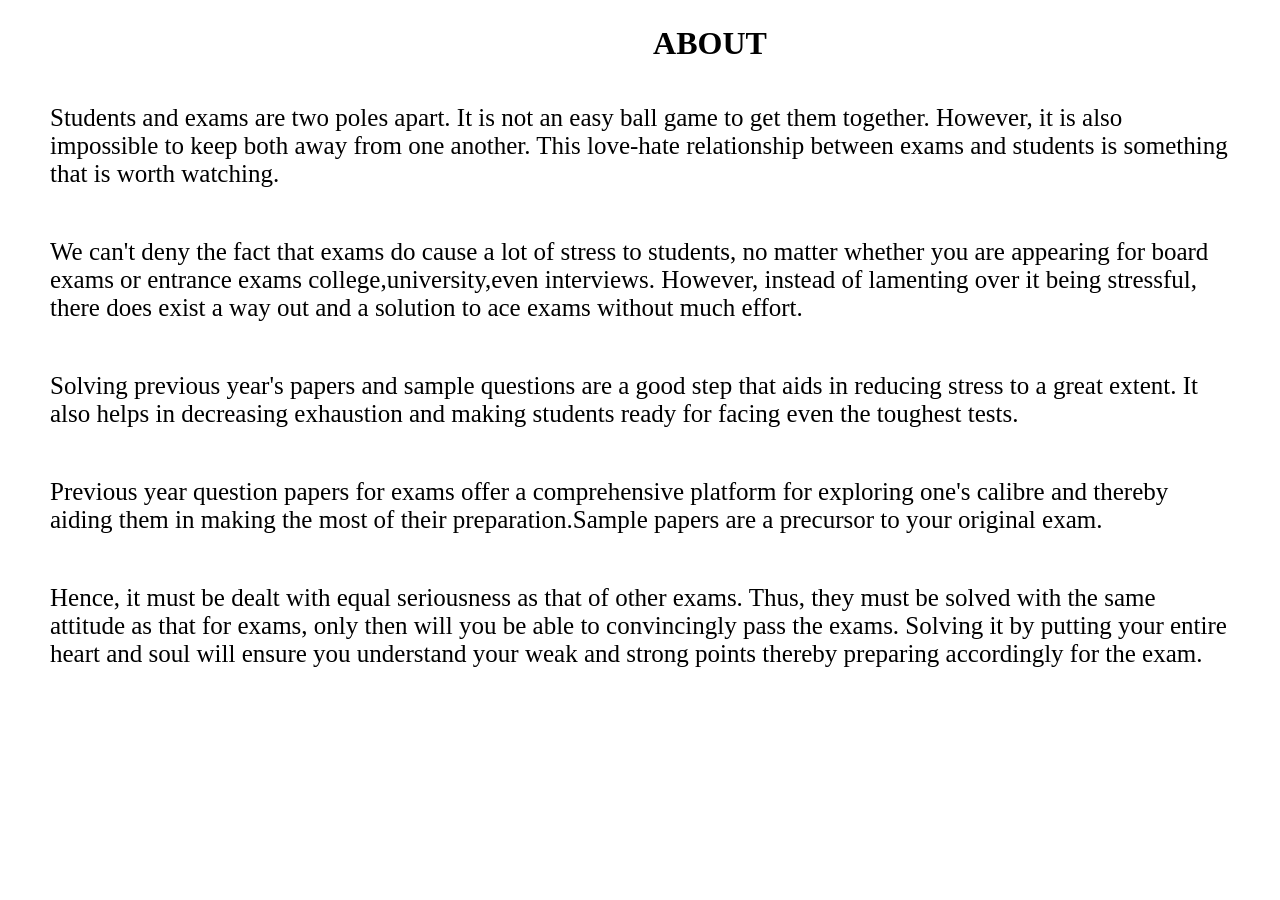
<file: second.html>
<!DOCTYPE html>
<html>
<head>
	<meta charset="utf-8">
	<link rel="stylesheet" type="text/css" href="second.css">
	<title></title>
</head>
<body>
	<div class="a1">
	<h1>ABOUT</h1>
	<p >Students and exams are two poles apart. It is not an easy ball game to get them together. However, it is also impossible to keep both away from one another. This love-hate relationship between exams and students is something that is worth watching.</p>
     <p>We can't deny the fact that exams do cause a lot of stress to students, no matter whether you are appearing for board exams or entrance exams college,university,even interviews. However, instead of lamenting over it being stressful, there does exist a way out and a solution to ace exams without much effort.</p>
     <p> Solving previous year's papers and sample questions are a good step that aids in reducing stress to a great extent. It also helps in decreasing exhaustion and making students ready for facing even the toughest tests.</p>
     <p>Previous year question papers for exams offer a comprehensive platform for exploring one's calibre and thereby aiding them in making the most of their preparation.Sample papers are a precursor to your original exam.</p>
      <p>Hence, it must be dealt with equal seriousness as that of other exams. Thus, they must be solved with the same attitude as that for exams, only then will you be able to convincingly pass the exams. Solving it by putting your entire heart and soul will ensure you understand your weak and strong points thereby preparing accordingly for the exam.
</p>
</div>
</body>
</html>
</file>
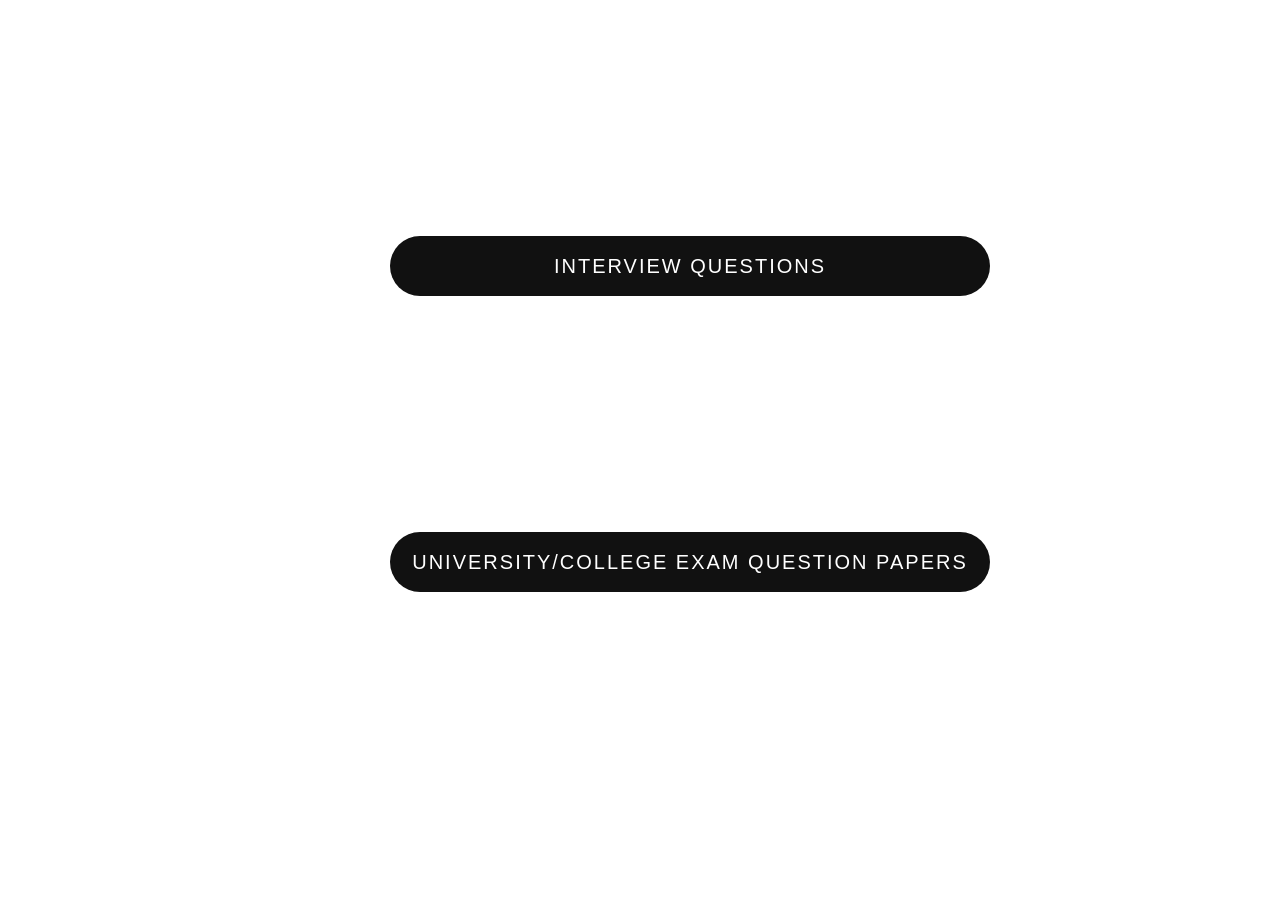
<file: thirdpage.html>
<!DOCTYPE html>
<!-- Created By CodingNepal -->
<html lang="en" dir="ltr">
  <head>
    <meta charset="utf-8">
    <title>Glowing CSS Buttons | CodingNepal</title>
    <link rel="stylesheet" href="thirdpage.css">
  </head>
  <body>
    <div class="buttons">
      <a href="interviww.html" style="text-decoration:none"><button>interview questions</button></a>
      <a href="3.html" style="text-decoration:none"><button>university/college exam question papers </button></a>
    </div>
</body>
</html>
</file>
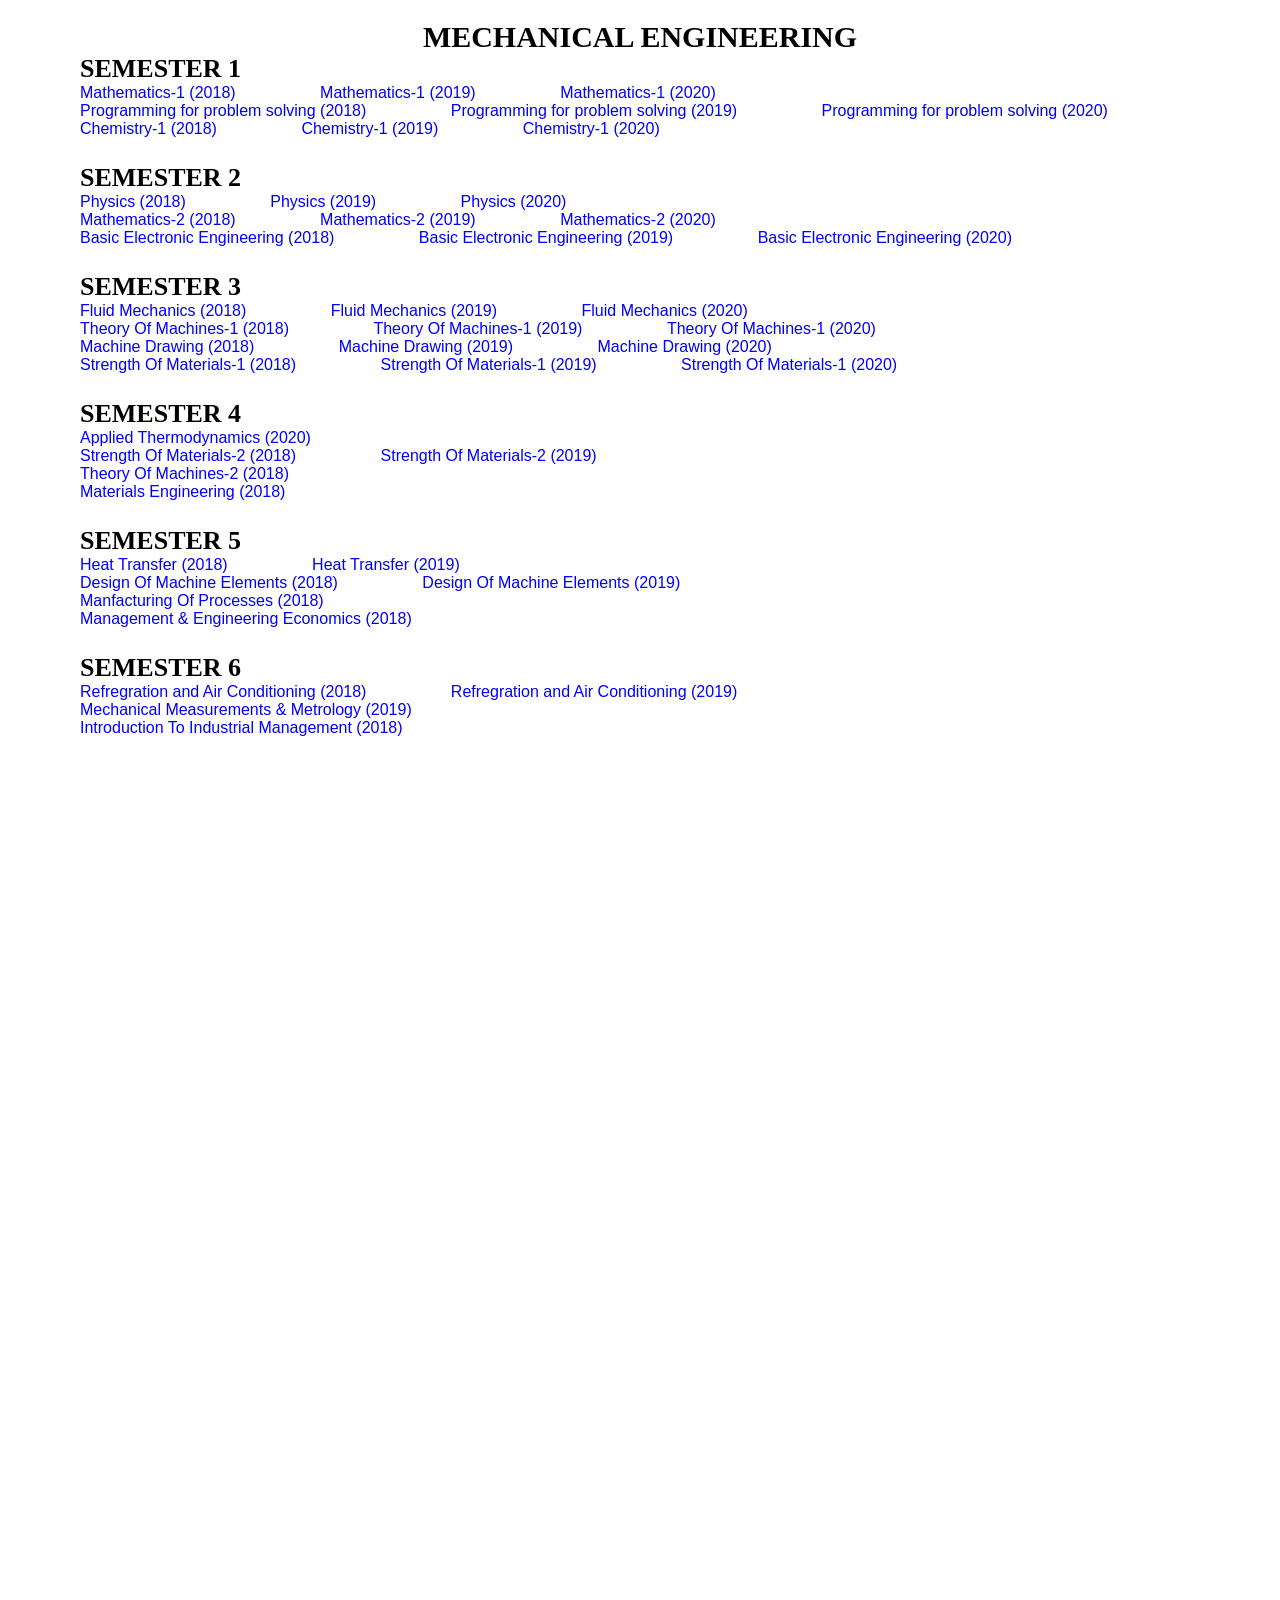
<file: tom.html>
<!DOCTYPE html>
<html>
<head>
	<meta charset="utf-8">
	<link rel="stylesheet" href="tom.css">
	<title></title>
</head>
<body>
	<div class="a1">
		<div class="a2">
			<h2>MECHANICAL ENGINEERING</h2>
			<h5>SEMESTER 1</h5>
			<a href="https://drive.google.com/file/d/17MYOpVnhyaIzlThlKGtZxKwxH77mOwm1/view?usp=drive_link" style="text-decoration:none"><p>Mathematics-1 (2018)</p></a>
			<a href="https://drive.google.com/file/d/1fExINrh-de1CC67uJTM1gTWt5INy_d5_/view?usp=drive_link"  style="text-decoration:none"><p>Mathematics-1 (2019)</p></a>
			<a href="https://drive.google.com/file/d/1VjtkA6Rw-HUuJUCXBRanrmH-lrPHNLi8/view?usp=drive_link"  style="text-decoration:none"><p>Mathematics-1 (2020)</p></a>
		</div>
		<div class="a3">
			<a href="https://drive.google.com/file/d/1vKeNilmzWKEC7PUjhFFjjo49-ShxDBqV/view?usp=drive_link"style="text-decoration:none"><p>Programming for problem solving (2018)</p></a>
			<a href="https://drive.google.com/file/d/1CD2wfF_Pq7P6EPnn9M89TkCKpiqJSG3Y/view?usp=drive_link" style="text-decoration:none"><p>Programming for problem solving (2019)</p></a>
			<a href="https://drive.google.com/file/d/1RZdyCw8zrYommoVIfdwQjtwqGwoGqU4i/view?usp=drive_link"  style="text-decoration:none"><p>Programming for problem solving (2020)</p></a>
		</div>
		<div class="a4">
			<a href="https://drive.google.com/file/d/1eWkovS35RSoDO2XVddFGM4WWHcfJmbwu/view?usp=drive_link" style="text-decoration:none"><p>Chemistry-1 (2018)</p></a>
			<a href="https://drive.google.com/file/d/1SFaaEgZsdQ68T64rcRmukwWIwfnagsER/view?usp=drive_link"style="text-decoration:none"><p>Chemistry-1 (2019)</p></a>
			<a href="https://drive.google.com/file/d/1EOG4bVB70BNcQqY6MP33-56Nz-SjF4jf/view?usp=drive_link"style="text-decoration:none"><p>Chemistry-1 (2020)</p></a>
		</div>

    <div class="a5">
			<h5>SEMESTER 2</h5>
			<a href="https://drive.google.com/file/d/1PgKvcQoikwI7U4J4goLVxDat5Zdbb2RR/view?usp=drive_link" style="text-decoration:none"><p>Physics (2018)</p></a>
			<a href="https://drive.google.com/file/d/1TD65OtpBRsMbVVHNpciF-jrVLfQtXPiK/view?usp=drive_link" style="text-decoration:none"><p>Physics (2019)</p></a>
			<a href="https://drive.google.com/file/d/1cc4lP5VJLYeTDLT0Jy9yL50EbC6CvSC3/view?usp=drive_link"  style="text-decoration:none"><p>Physics (2020)</p></a>
	</div>
	<div class="a6">
			<a href="https://drive.google.com/file/d/1AmP4jwOXX3gy3i67ocq6GNMTdvYPhzab/view?usp=drive_link" style="text-decoration:none"><p>Mathematics-2 (2018)</p></a>
			<a href="https://drive.google.com/file/d/1aBwGKUCRXD0bCWGqBSXHoDSECDNL-zD0/view?usp=drive_link" style="text-decoration:none"><p>Mathematics-2 (2019)</p></a>
			<a href="https://drive.google.com/file/d/12hmnJz3VVfgRZacDDs1Hx7cqFBTKDniX/view?usp=drive_link" style="text-decoration:none"><p>Mathematics-2 (2020)</p></a>
		</div>
		<div class="a7">
			<a href="https://drive.google.com/file/d/1iMphAokQG4L3fuN2syIgFlj_JeMZV5HY/view?usp=drive_link" style="text-decoration:none"><p>Basic Electronic Engineering (2018)</p></a>
			<a href="https://drive.google.com/file/d/175lE2rSJFdVRu2AflZw9o-pJEikBPxES/view?usp=drive_link"style="text-decoration:none"><p>Basic Electronic Engineering (2019)</p></a>
			<a href="https://drive.google.com/file/d/14JLqQsqn3YK7450Eba8RUVZ3B1z19euK/view?usp=drive_link"style="text-decoration:none"><p>Basic Electronic Engineering (2020)</p></a>
		</div>

		<div class="a8">
			<h5>SEMESTER 3</h5>
			<a href=https://drive.google.com/file/d/1Jgp12j3I9pJZH-UsejdBDfOXbVzWuPwt/view?usp=drive_link style="text-decoration:none"><p>Fluid Mechanics (2018)</p></a>
			<a href=https://drive.google.com/file/d/19mIt8CrZX8DJwjhuQ_VNJAlyDXZHTqJd/view?usp=drive_link style="text-decoration:none"><p>Fluid Mechanics (2019)</p></a>
			<a href=https://drive.google.com/file/d/1jP_CW7h8pTeU0KpXkFZrIIcCQQ7PRajZ/view?usp=drive_link style="text-decoration:none"><p>Fluid Mechanics (2020)</p></a>
	</div>
	<div class="a9">
			<a href= "https://drive.google.com/file/d/12nFCwn57ApBWwH5ep_3Oa54X2JfVpArP/view?usp=drive_link"style="text-decoration:none"><p>Theory Of Machines-1 (2018)</p></a>
			<a href="https://drive.google.com/file/d/1lI2UD0JqshUdh5d55dSkBf-YOULPUuV4/view?usp=drive_link" style="text-decoration:none"><p>Theory Of Machines-1 (2019)</p></a>
			<a href="https://drive.google.com/file/d/1q_vOqs3qDsna-gphSibsUlLA0nn_uKx6/view?usp=drive_link"style="text-decoration:none"><p>Theory Of Machines-1 (2020)</p></a>
		</div>

		<div class="a10">
			<a href="https://drive.google.com/file/d/1kwvv2hkdspqI-cpk0fevET6RYgpv0KQB/view?usp=drive_link" style="text-decoration:none"><p>Machine Drawing (2018)</p></a>
			<a href="https://drive.google.com/file/d/1VrIMscOpSps0Ktrsao0ohHJx3ELKAHMy/view?usp=drive_link" style="text-decoration:none"><p>Machine Drawing (2019)</p></a>
			<a href="https://drive.google.com/file/d/1kwvv2hkdspqI-cpk0fevET6RYgpv0KQB/view?usp=drive_link" style="text-decoration:none"><p>Machine Drawing (2020)</p></a>
		</div>
		<div class="a11">
			<a href="https://drive.google.com/file/d/1PsqpjvI4cZSAMM-JQpv0puLK6AenlXYI/view?usp=drive_link" style="text-decoration:none"><p>Strength Of Materials-1 (2018)</p></a>
			<a href="https://drive.google.com/file/d/1c4StngsNgLXawScTRiCa-zwzabKVyjp7/view?usp=drive_link" style="text-decoration:none"><p>Strength Of Materials-1 (2019)</p></a>
			<a href="https://drive.google.com/file/d/1J3aMTMpSYPavwW1ziuUSGaArCGq_B2YD/view?usp=drive_link" style="text-decoration:none"><p>Strength Of Materials-1 (2020)</p></a>
		</div>
		<div class="a12">
			<h5>SEMESTER 4</h5>
			<a href="https://drive.google.com/file/d/1bDJZWQWwlFxqIyd-WiUHVz7s2uXwKukm/view?usp=drive_link" style="text-decoration:none"><p>Applied Thermodynamics (2020)</p></a>
	</div>
	<div class="a13">
			<a href="https://drive.google.com/file/d/1PsqpjvI4cZSAMM-JQpv0puLK6AenlXYI/view?usp=drive_link" style="text-decoration:none"><p>Strength Of Materials-2 (2018)</p></a>
			<a href="https://drive.google.com/file/d/1c4StngsNgLXawScTRiCa-zwzabKVyjp7/view?usp=drive_link" style="text-decoration:none"><p>Strength Of Materials-2 (2019)</p></a>
			
		</div>
		<div class="a14">
			<a href="https://drive.google.com/file/d/1XYqyfkGU4Dzee42RP9VtoKadXbSkfRrC/view?usp=drive_link" style="text-decoration:none"><p>Theory Of Machines-2 (2018)</p></a>
		<div class="a15">
			<a href="https://drive.google.com/file/d/1eRAc4kilp9DH7EUxDk3r8y9dQUsgDM_Q/view?usp=drive_link" style="text-decoration:none"><p>Materials Engineering (2018)</p></a>
			
		</div>

		<div class="a18">
			<h5>SEMESTER 5</h5>
			<a href="https://drive.google.com/file/d/1GhsVmhA63EYlPoXTOObA5b0PCUr8-wce/view?usp=drive_link" style="text-decoration:none"><p>Heat Transfer (2018)</p></a>
			<a href="https://drive.google.com/file/d/1BiI4tLhBr6gYJT8Xi8g2IOJJA4SZ9H5i/view?usp=drive_link" style="text-decoration:none"><p>Heat Transfer (2019)</p></a>
	</div>
	<div class="a19">
			<a href="https://drive.google.com/file/d/1jNgin1qgFDP-DoIB2CUSzBJ88ThpmJio/view?usp=drive_link" style="text-decoration:none"><p>Design Of Machine Elements (2018)</p></a>
			<a href="https://drive.google.com/file/d/1EmhH9TX02LQuBrHd1LLqyxBPI_7pmEKB/view?usp=drive_link" style="text-decoration:none"><p>Design Of Machine Elements (2019)</p></a>
		</div>
		<div class="a20">
			<a href="https://drive.google.com/file/d/1jLp_S4A2a-YECe-iSJpxziRm-WfiPN7M/view?usp=drive_link" style="text-decoration:none"><p>Manfacturing Of Processes (2018)</p></a>
		</div>
		<div class="a21">
			<a href="https://drive.google.com/file/d/19z5QlQMDMUEhV7fffKijJGhKYtGMU123/view?usp=drive_link" style="text-decoration:none"><p>Management & Engineering Economics (2018)</p></a>
		</div>
		<div class="a23">
			<h5>SEMESTER 6</h5>
			<a href="https://drive.google.com/file/d/1Jfrm-v6uq7Tuek6ybXXjFt_aYBo2AlxZ/view?usp=drive_link" style="text-decoration:none"><p>Refregration and Air Conditioning (2018)</p></a>
			<a href="https://drive.google.com/file/d/17A9u9gpa5fIg2XE4Tu0dUUhgF85B1skA/view?usp=drive_link" style="text-decoration:none"><p>Refregration and Air Conditioning (2019)</p></a>
		</div>
		<div class="a24">
			
			<a href="https://drive.google.com/file/d/1qOl8Nb8UiVuHalmEjsDNPJHn2SwFyhUI/view?usp=drive_link" style="text-decoration:none"><p>Mechanical Measurements & Metrology (2019)</p></a>
			
		</div>	
		<div class="a25">
			<a href="https://drive.google.com/file/d/1LzebK9jlEqtEVJAWwz69EZSkxwtdUtW2/view?usp=drive_link" style="text-decoration:none"><p>Introduction To Industrial Management (2018)</p></a>
		</div>


		</div>
	</div>

</body>
</html>
</file>
<file: 3.css>
*{
   margin: 0;
  padding: 0;
  box-sizing: border-box;
  font-family: 'Poppins', sans-serif;
}
.a1{
  background-image: url(https://img.freepik.com/free-photo/beautiful-transparent-blue-leaves_23-2148239778.jpg?w=996&t=st=1682578492~exp=1682579092~hmac=5b114d19f4abe89a110721beffe023be3c6d80fd7331e875a535517b3aa4f843);
  width: 100%;
  height: 100vh;
  background-position: center;
  background-repeat: no-repeat;
  background-size: cover;
}
.a2 h1{
  margin: auto;
text-align: center;
  padding-top: 50px;
  width: 100%;
  height: 10vh;
  
}
.a3 h2{
 padding-top: 70px;
  width: 50%;
  height: 10vh;
  padding-left: 80px;
  
}
.a3 p{
  padding-top: 60px;
  padding-left: 80px;
  color: blue;
}
.a4 h2{
 padding-top: 70px;
  width: 50%;
  height: 10vh;
  padding-left: 80px;
  
}
.a4 p{
  padding-top: 70px;
  padding-left: 80px;
   color: blue;
}
</file>
<file: branch.css>
*{
   margin: 0;
  padding: 0;
  box-sizing: border-box;
  font-family: 'Poppins', sans-serif;
}
.a1{
   width: 100%;
   height: 200vh;
   background-image: url(https://img.freepik.com/premium-photo/skeleton-leaves-blured-background-close-up_166650-628.jpg?w=996);
   background-size: cover;
   background-position: center;
   background-repeat: no-repeat;
}
.a2 h1{
  margin: auto;
text-align: center;
  padding-top: 50px;
  width: 100%;
  height: 10vh;
  
}
.dropbtn {
  background-color: #4CAF50;
  color: white;
  padding: 20px;
  font-size: 16px;
  border: none;
  cursor: pointer;
  margin-left: 80px;
}

.dropdown {
  position: relative;
  display: inline-block;
}

.dropdown-content {
  display: none;
  position: relative;
  background-color: #f9f9f9;
  min-width: 160px;
  box-shadow: 0px 8px 16px 0px rgba(0,0,0,0.2);
  z-index: 1;
  margin-left: 80px;
}

.dropdown-content a {
  color: black;
  padding: 12px 16px;
  text-decoration: none;
  display: block;
}

.dropdown-content a:hover {background-color: #f1f1f1}

.dropdown:hover .dropdown-content {
  display: block;
}

.dropdown:hover .dropbtn {
  background-color: #3e8e41;
}


.a3 h2{
 padding-top: 70px;
  width: 50%;
  height: 10vh;
  padding-left: 80px;
  
}
.a3 p{
  padding-top: 60px;
  padding-left: 80px;
  color: blue;
  cursor: pointer;
}
.a4 h2{
 padding-top: 70px;
  width: 50%;
  height: 10vh;
  padding-left: 80px;
  
}
.a4 p{
  padding-top: 50px;
  padding-left: 80px;
   color: blue;
    cursor: pointer;
}
</file>
<file: contact1.css>
*{
	margin: 0;
	padding: 0;
	box-sizing: border-box;
}
.footer
{
	width: 100%;
	height: 50vh;
	background-color: #2c2a2a;
	padding-top:6em;
	display: flex;
	color: white;
	padding-left: 6em; 
}
.contact
{
	width:30%;
	height: 30vh;
	font-size: 18px; 
}
.contact p
{
	margin-bottom: 2em;
}
.contact img
{
	border:1px solid white;
	padding: 15px;
	font-weight: normal; 
}

.social
{
	width:30%;
	height: 30vh;
	font-size: 18px;
}
.social p
{
	margin-bottom: 2em;
}
.social img
{
	padding-right: 2em;
}
.news
{
	width:30%;
	height: 30vh; 
	font-size: 18px;
}
.news p
{
	margin-bottom: 2em;
}
.news input
{
	padding: 20px 40px;
	border-radius: 10px;
}
::placeholder
{
	font-size:15px;
}	
.news button
{
	padding:20px 40px;
	background-color: red;
	border:none;
	color:white;
	border-radius: 10px;
	cursor: pointer;
	margin-left: -2em;
}
</file>
<file: d.css>
body 
{
font-family:Times new roman;
background-image:url(https://wallpapercave.com/wp/wp4405842.jpg);
background-repeat:no-repeat ;
color:whitesmoke;
background-size: cover;
}


h1{
 text-align: center;
}


form{
    
    width:35rem;
    margin: auto;
    color:whitesmoke;
    backdrop-filter: blur(16px) saturate(180%);
    -webkit-backdrop-filter: blur(16px) saturate(180%);
    background-color: rgba(11, 15, 13, 0.582);
    border-radius: 12px;
    border: 1px solid rgba(255, 255, 255, 0.125);
    padding: 20px 25px;
}

input[type=text], input[type=password]{
    width: 100%;
    margin: 10px 0;
    border-radius: 5px;
    padding: 15px 18px;
    box-sizing: border-box;
  }

button {
    background-color: #030804;
    color: white;
    padding: 14px 20px;
    border-radius: 5px;
    margin: 7px 0;
    width: 100%;
    font-size: 18px;
  }

button:hover {
    opacity: 0.6;
    cursor: pointer;
}

.headingsContainer{
    text-align: center;
}

.headingsContainer p{
    color: gray;
}
.mainContainer{
    padding: 16px;
}


.subcontainer{
    display: flex;
    flex-direction: row;
    align-items: center;
    justify-content: space-between;
}

.subcontainer a{
    font-size: 16px;
    margin-bottom: 12px;
}

span.forgotpsd a {
    float: right;
    color: whitesmoke;
    padding-top: 16px;
  }

.forgotpsd a{
    color: rgb(74, 146, 235);
  }
  
.forgotpsd a:link{
    text-decoration: none;
  }

  .register{
    color: white;
    text-align: center;
  }
  
  .register a{
    color: rgb(74, 146, 235);
  }
  
  .register a:link{
    text-decoration: none;
  }

  /* Media queries for the responsiveness of the page */
  @media screen and (max-width: 600px) {
    form{
      width: 25rem;
    }
  }
  
  @media screen and (max-width: 400px) {
    form{
      width: 20rem;
    }
  }
</file>
<file: link.css>
*{
   margin: 0;
  padding: 0;
  box-sizing: border-box;
  font-family: 'Poppins', sans-serif;
}
.a1{
   width: 100%;
   height: 300vh;
   background-image: url(https://images.pexels.com/photos/255379/pexels-photo-255379.jpeg?auto=compress&cs=tinysrgb&w=1260&h=750&dpr=2);
   background-size: cover;
   background-position: center;
   background-repeat: no-repeat;
}
.a2 h1{
   width: 100%;
   height: 5vh;
  text-align: center;
  padding-top: 20px;  
}
.d1{
   width: 100%;
   height: 25vh;
   padding-top: 50px;
   display: flex;
   padding-left: 640px;
}
.d2 h3{
   color: blue;
}
.a3 h1{
   width: 100%;
   height: 5vh;
  text-align: center;
  padding-top: 20px;  
}
.d3{
   width: 100%;
   height: 25vh;
   padding-top: 50px;
   display: flex;
   padding-left: 640px;
}
.d4 h3{
   color: blue;
}
.a4 h1{
   width: 100%;
   height: 5vh;
  text-align: center;
  padding-top: 20px;  
}
.d5{
   width: 100%;
   height: 27vh;
   padding-top: 50px;
   display: flex;
   padding-left: 640px;
}
.d6 h3{
   color: blue;
}
.a5 h1{
   width: 100%;
   height: 5vh;
  text-align: center;
  padding-top: 100px;  
}
.d7{
   width: 100%;
   height: 50vh;
   padding-top: 70px;
   display: flex;
   padding-left: 640px;
}
.d8 h3{
   color: blue;
}
.a6 h1{
   width: 100%;
   height: 5vh;
  text-align: center;
  padding-top: 20px;  
}
.d9{
   width: 100%;
   height: 37vh;
   padding-top: 50px;
   display: flex;
   padding-left: 640px;
}
.d10 h3{
   color: blue;
}
.a7 h1{
   width: 100%;
   height: 5vh;
  text-align: center;
  padding-top: 20px;  
}
.d11{
   width: 100%;
   height: 37vh;
   padding-top: 50px;
   display: flex;
   padding-left: 640px;
}
.d12 h3{
   color: blue;
}
</file>
<file: maharaja.css>
*{
   margin: 0;
  padding: 0;
  box-sizing: border-box;
  font-family: 'Poppins', sans-serif;
}
.a1{
   width: 100%;
   height: 130vh;
  background-image: url(https://cdn.wallpapersafari.com/41/88/eRjLYD.jpg);
   background-size: cover;
   background-position: center;
   background-repeat: no-repeat;

}
.a2 h2{
 font-family: "Times New Roman",Times, serif;
 text-align: center;  
 font-size: 30px;
 padding-top: 20px;

}
.a2 h5{
 font-family: "Times New Roman",Times, serif;  
 font-size: 26px;
 padding-left: 80px;
}
.a2 p{
   padding-top: 10px;
   display: inline;
   padding-left: 80px;
   color: blue;
}
.a3 p{
   display: inline;
   padding-left: 80px;
   color: blue;
}
.a4 p{
   padding-top: 10px;
   display: inline;
   padding-left: 80px;
   color: blue;
}

.a5 p{
   padding-top: 10px;
   display: inline;
   padding-left: 80px;
   color: blue;
}
.a5 h5{
     font-family: "Times New Roman",Times, serif;  
 font-size: 26px;
 padding-left: 80px;
 padding-top: 25px;
}
.a6 p{
   display: inline;
   padding-left: 80px;
   color: blue;
}
.a7 p{
   display: inline;
   padding-left: 80px;
   color: blue;
}
.a8 h5{
     font-family: "Times New Roman",Times, serif;  
 font-size: 26px;
 padding-left: 80px;
 padding-top: 25px;
}
.a8 p{
   display: inline;
   padding-left: 80px;
   color: blue;
}
.a9 p{
   display: inline;
   padding-left: 80px;
   color: blue;
}
.a10 p{
   display: inline;
   padding-left: 80px;
   color: blue;
}
.a11 p{
   display: inline;
   padding-left: 80px;
   color: blue;
}
.a12 h5{
     font-family: "Times New Roman",Times, serif;  
 font-size: 26px;
 padding-left: 80px;
 padding-top: 25px;
}
.a12 p{
   display: inline;
   padding-left: 80px;
   color: blue;
}
.a13 p{
   display: inline;
   padding-left: 80px;
   color: blue;
}
.a14 p{
   display: inline;
   padding-left: 80px;
   color: blue;
}
.a15 p{
   display: inline;
   padding-left: 80px;
   color: blue;
}
.a16 p{
   display: inline;
   padding-left: 80px;
   color: blue;
}
.a17 p{
   display: inline;
   padding-left: 80px;
   color: blue;
}
.a18 h5{
     font-family: "Times New Roman",Times, serif;  
 font-size: 26px;
 padding-left: 80px;
 padding-top: 25px;
}
.a18 p{
   display: inline;
   padding-left: 80px;
   color: blue;
}
.a19 p{
   display: inline;
   padding-left: 80px;
   color: blue;
}
.a20 p{
   display: inline;
   padding-left: 80px;
   color: blue;
}
.a21 p{
   display: inline;
   padding-left: 80px;
   color: blue;
}
.a22 p{
   display: inline;
   padding-left: 80px;
   color: blue;
}
.a23 h5{
     font-family: "Times New Roman",Times, serif;  
 font-size: 26px;
 padding-left: 80px;
 padding-top: 25px;
}
.a23 p{
   display: inline;
   padding-left: 80px;
   color: blue;
}
.a24 p{
   display: inline;
   padding-left: 80px;
   color: blue;
}
.a25 p{
   display: inline;
   padding-left: 80px;
   color: blue;
}
.a26 p{
   display: inline;
   padding-left: 80px;
   color: blue;
   }
</file>
<file: mechnicl.css>
*{
   margin: 0;
  padding: 0;
  box-sizing: border-box;
  font-family: 'Poppins', sans-serif;
}
.a1{
   width: 100%;
   height: 130vh;
   background-image: url(https://wallpapercave.com/wp/frGKHO5.jpg);
   background-size: cover;
   background-position: center;
   background-repeat: no-repeat;
}
.a2 h2{
 font-family: "Times New Roman",Times, serif;
 text-align: center;  
 font-size: 30px;
 padding-top: 20px;

}
.a2 h5{
 font-family: "Times New Roman",Times, serif;  
 font-size: 26px;
 padding-left: 80px;
}
.a2 p{
   padding-top: 10px;
   display: inline;
   padding-left: 80px;
   color: blue;
}
.a3 p{
   display: inline;
   padding-left: 80px;
   color: blue;
}
.a4 p{
   padding-top: 10px;
   display: inline;
   padding-left: 80px;
   color: blue;
}

.a5 p{
   padding-top: 10px;
   display: inline;
   padding-left: 80px;
   color: blue;
}
.a5 h5{
     font-family: "Times New Roman",Times, serif;  
 font-size: 26px;
 padding-left: 80px;
 padding-top: 25px;
}
.a6 p{
   display: inline;
   padding-left: 80px;
   color: blue;
}
.a7 p{
   display: inline;
   padding-left: 80px;
   color: blue;
}
.a8 h5{
     font-family: "Times New Roman",Times, serif;  
 font-size: 26px;
 padding-left: 80px;
 padding-top: 25px;
}
.a8 p{
   display: inline;
   padding-left: 80px;
   color: blue;
}
.a9 p{
   display: inline;
   padding-left: 80px;
   color: blue;
}
.a10 p{
   display: inline;
   padding-left: 80px;
   color: blue;
}
.a11 p{
   display: inline;
   padding-left: 80px;
   color: blue;
}
.a12 h5{
     font-family: "Times New Roman",Times, serif;  
 font-size: 26px;
 padding-left: 80px;
 padding-top: 25px;
}
.a12 p{
   display: inline;
   padding-left: 80px;
   color: blue;
}
.a13 p{
   display: inline;
   padding-left: 80px;
   color: blue;
}
.a14 p{
   display: inline;
   padding-left: 80px;
   color: blue;
}
.a15 p{
   display: inline;
   padding-left: 80px;
   color: blue;
}
.a18 h5{
     font-family: "Times New Roman",Times, serif;  
 font-size: 26px;
 padding-left: 80px;
 padding-top: 25px;
}
.a18 p{
   display: inline;
   padding-left: 80px;
   color: blue;
}
.a19 p{
   display: inline;
   padding-left: 80px;
   color: blue;
}
.a20 p{
   display: inline;
   padding-left: 80px;
   color: blue;
}
.a21 p{
   display: inline;
   padding-left: 80px;
   color: blue;
}
.a23 h5{
     font-family: "Times New Roman",Times, serif;  
 font-size: 26px;
 padding-left: 80px;
 padding-top: 25px;
}
.a23 p{
   display: inline;
   padding-left: 80px;
   color: blue;
}
.a24 p{
   display: inline;
   padding-left: 80px;
   color: blue;
}
.a25 p{
   display: inline;
   padding-left: 80px;
   color: blue;
}
</file>
<file: paper.css>
*{
   margin: 0;
  padding: 0;
  box-sizing: border-box;
  font-family: 'Poppins', sans-serif;
}
.a1{
   width: 100%;
   height: 130vh;
   background-image: url(http://www.pixelstalk.net/wp-content/uploads/2016/11/Education-Images-HD.jpg);
   background-size: cover;
   background-position: center;
   background-repeat: no-repeat;

}
.a2 h2{
 font-family: "Times New Roman",Times, serif;
 text-align: center;  
 font-size: 30px;
 padding-top: 20px;

}
.a2 h5{
 font-family: "Times New Roman",Times, serif;  
 font-size: 26px;
 padding-left: 80px;
}
.a2 p{
   padding-top: 10px;
   display: inline;
   padding-left: 80px;
   color: blue;
}
.a3 p{
   display: inline;
   padding-left: 80px;
   color: blue;
}
.a4 p{
   padding-top: 10px;
   display: inline;
   padding-left: 80px;
   color: blue;
}

.a5 p{
   padding-top: 10px;
   display: inline;
   padding-left: 80px;
   color: blue;
}
.a5 h5{
     font-family: "Times New Roman",Times, serif;  
 font-size: 26px;
 padding-left: 80px;
 padding-top: 25px;
}
.a6 p{
   display: inline;
   padding-left: 80px;
   color: blue;
}
.a7 p{
   display: inline;
   padding-left: 80px;
   color: blue;
}
.a8 h5{
     font-family: "Times New Roman",Times, serif;  
 font-size: 26px;
 padding-left: 80px;
 padding-top: 25px;
}
.a8 p{
   display: inline;
   padding-left: 80px;
   color: blue;
}
.a9 p{
   display: inline;
   padding-left: 80px;
   color: blue;
}
.a10 p{
   display: inline;
   padding-left: 80px;
   color: blue;
}
.a11 p{
   display: inline;
   padding-left: 80px;
   color: blue;
}
.a12 h5{
     font-family: "Times New Roman",Times, serif;  
 font-size: 26px;
 padding-left: 80px;
 padding-top: 25px;
}
.a12 p{
   display: inline;
   padding-left: 80px;
   color: blue;
}
.a13 p{
   display: inline;
   padding-left: 80px;
   color: blue;
}
.a14 p{
   display: inline;
   padding-left: 80px;
   color: blue;
}
.a15 p{
   display: inline;
   padding-left: 80px;
   color: blue;
}
.a16 p{
   display: inline;
   padding-left: 80px;
   color: blue;
}
.a17 p{
   display: inline;
   padding-left: 80px;
   color: blue;
}
.a18 h5{
     font-family: "Times New Roman",Times, serif;  
 font-size: 26px;
 padding-left: 80px;
 padding-top: 25px;
}
.a18 p{
   display: inline;
   padding-left: 80px;
   color: blue;
}
.a19 p{
   display: inline;
   padding-left: 80px;
   color: blue;
}
.a20 p{
   display: inline;
   padding-left: 80px;
   color: blue;
}
.a21 p{
   display: inline;
   padding-left: 80px;
   color: blue;
}
.a22 p{
   display: inline;
   padding-left: 80px;
   color: blue;
}
.a23 h5{
     font-family: "Times New Roman",Times, serif;  
 font-size: 26px;
 padding-left: 80px;
 padding-top: 25px;
}
.a23 p{
   display: inline;
   padding-left: 80px;
   color: blue;
}
.a24 p{
   display: inline;
   padding-left: 80px;
   color: blue;
}
.a25 p{
   display: inline;
   padding-left: 80px;
   color: blue;
}
.a26 p{
   display: inline;
   padding-left: 80px;
   color: blue;
   }
</file>
<file: second.css>
*{
	margin: 0;
	padding: 0;
	box-sizing: border-box;
}
.a1{
	width: 100%;
	height: 100vh;
	background-size: cover;
	background-image: url(https://png.pngtree.com/back_origin_pic/04/34/06/9a08ddcd8d9a9062208a14613a95bad0.jpg);
   background-position: center;
   background-repeat: no-repeat;
}
.a1 h1{
	width: 120px;
	height: 6vh;
	margin-left: 650px;
	text-align: center;
	padding-top: 25px;
	color:black;
	border-radius: 30px;
	cursor: pointer;
}
.a1 p{
	color:black;
	font-size: 25px;
	margin: 50px;
	
	
}
</file>
<file: thirdpage.css>
*{
   margin: 0;
  padding: 0;
  box-sizing: border-box;
  font-family: 'Poppins', sans-serif;
}
html,body{
  
height: 100%;
padding-left: 50px;
text-align: center;
place-items: center;
background-image:url(https://www.kpu.ca/sites/default/files/Education-Studies-HEADER_1.jpg);
background-repeat: no-repeat;
overflow: hidden;
background-size: cover;
  
}
button{
  
  position: relative;
  height: 60px;
  width: 600px;
  margin-top:20%;
  border-radius: 70px;
  border: none;
  outline: none;
  background: #111;
  color: #fff;
  font-size: 20px;
  font-weight: 500;
  letter-spacing: 2px;
  text-transform: uppercase;
  cursor: pointer;
  transition: background 0.5s;
}
button:first-child:hover{
  background: linear-gradient(90deg, #03a9f4, #f441a5, #ffeb3b, #03a9f4);
  background-size: 400%;
}
button:last-child:hover{
  background: linear-gradient(90deg, #fa7199, #f5ce62, #e43603, #fa7199);
  background-size: 400%;
}
button:first-child:before,
button:last-child:before{
  content: '';
  position: absolute;
  background: inherit;
  top: -5px;
  right: -5px;
  bottom: -5px;
  left: -5px;
  border-radius: 50px;
  filter: blur(20px);
  opacity: 0;
  transition: opacity 0.5s;
}
button:first-child:hover:before,
button:last-child:hover:before{
  opacity: 1;
  z-index: -1;
}
button:hover{
  z-index: 1;
  animation: glow 8s linear infinite;
}
@keyframes glow {
  0%{
    background-position: 0%;
  }
  100%{
    background-position: 400%;
  }
}
</file>
<file: tom.css>
*{
   margin: 0;
  padding: 0;
  box-sizing: border-box;
  font-family: 'Poppins', sans-serif;
}
.a1{
   width: 100%;
   height: 200vh;
   background-image: url(https://tse1.mm.bing.net/th?id=OIP.VZoUo47GuMNytuoYw6c0HgHaE8&pid=Api&P=0);
   background-size: cover;
   background-position: center;
   background-repeat: no-repeat;

}
.a2 h2{
 font-family: "Times New Roman",Times, serif;
 text-align: center;  
 font-size: 30px;
 padding-top: 20px;

}
.a2 h5{
 font-family: "Times New Roman",Times, serif;  
 font-size: 26px;
 padding-left: 80px;
}
.a2 p{
   padding-top: 10px;
   display: inline;
   padding-left: 80px;
   color: blue;
}
.a3 p{
   display: inline;
   padding-left: 80px;
   color: blue;
}
.a4 p{
   padding-top: 10px;
   display: inline;
   padding-left: 80px;
   color: blue;
}

.a5 p{
   padding-top: 10px;
   display: inline;
   padding-left: 80px;
   color: blue;
}
.a5 h5{
     font-family: "Times New Roman",Times, serif;  
 font-size: 26px;
 padding-left: 80px;
 padding-top: 25px;
}
.a6 p{
   display: inline;
   padding-left: 80px;
   color: blue;
}
.a7 p{
   display: inline;
   padding-left: 80px;
   color: blue;
}
.a8 h5{
     font-family: "Times New Roman",Times, serif;  
 font-size: 26px;
 padding-left: 80px;
 padding-top: 25px;
}
.a8 p{
   display: inline;
   padding-left: 80px;
   color: blue;
}
.a9 p{
   display: inline;
   padding-left: 80px;
   color: blue;
}
.a10 p{
   display: inline;
   padding-left: 80px;
   color: blue;
}
.a11 p{
   display: inline;
   padding-left: 80px;
   color: blue;
}
.a12 h5{
     font-family: "Times New Roman",Times, serif;  
 font-size: 26px;
 padding-left: 80px;
 padding-top: 25px;
}
.a12 p{
   display: inline;
   padding-left: 80px;
   color: blue;
}
.a13 p{
   display: inline;
   padding-left: 80px;
   color: blue;
}
.a14 p{
   display: inline;
   padding-left: 80px;
   color: blue;
}
.a15 p{
   display: inline;
   padding-left: 80px;
   color: blue;
}
.a16 p{
   display: inline;
   padding-left: 80px;
   color: blue;
}
.a17 p{
   display: inline;
   padding-left: 80px;
   color: blue;
}
.a18 h5{
     font-family: "Times New Roman",Times, serif;  
 font-size: 26px;
 padding-left: 80px;
 padding-top: 25px;
}
.a18 p{
   display: inline;
   padding-left: 80px;
   color: blue;
}
.a19 p{
   display: inline;
   padding-left: 80px;
   color: blue;
}
.a20 p{
   display: inline;
   padding-left: 80px;
   color: blue;
}
.a21 p{
   display: inline;
   padding-left: 80px;
   color: blue;
}
.a22 p{
   display: inline;
   padding-left: 80px;
   color: blue;
}
.a23 h5{
     font-family: "Times New Roman",Times, serif;  
 font-size: 26px;
 padding-left: 80px;
 padding-top: 25px;
}
.a23 p{
   display: inline;
   padding-left: 80px;
   color: blue;
}
.a24 p{
   display: inline;
   padding-left: 80px;
   color: blue;
}
.a25 p{
   display: inline;
   padding-left: 80px;
   color: blue;
}
.a26 p{
   display: inline;
   padding-left: 80px;
   color: blue;
   }
</file>
